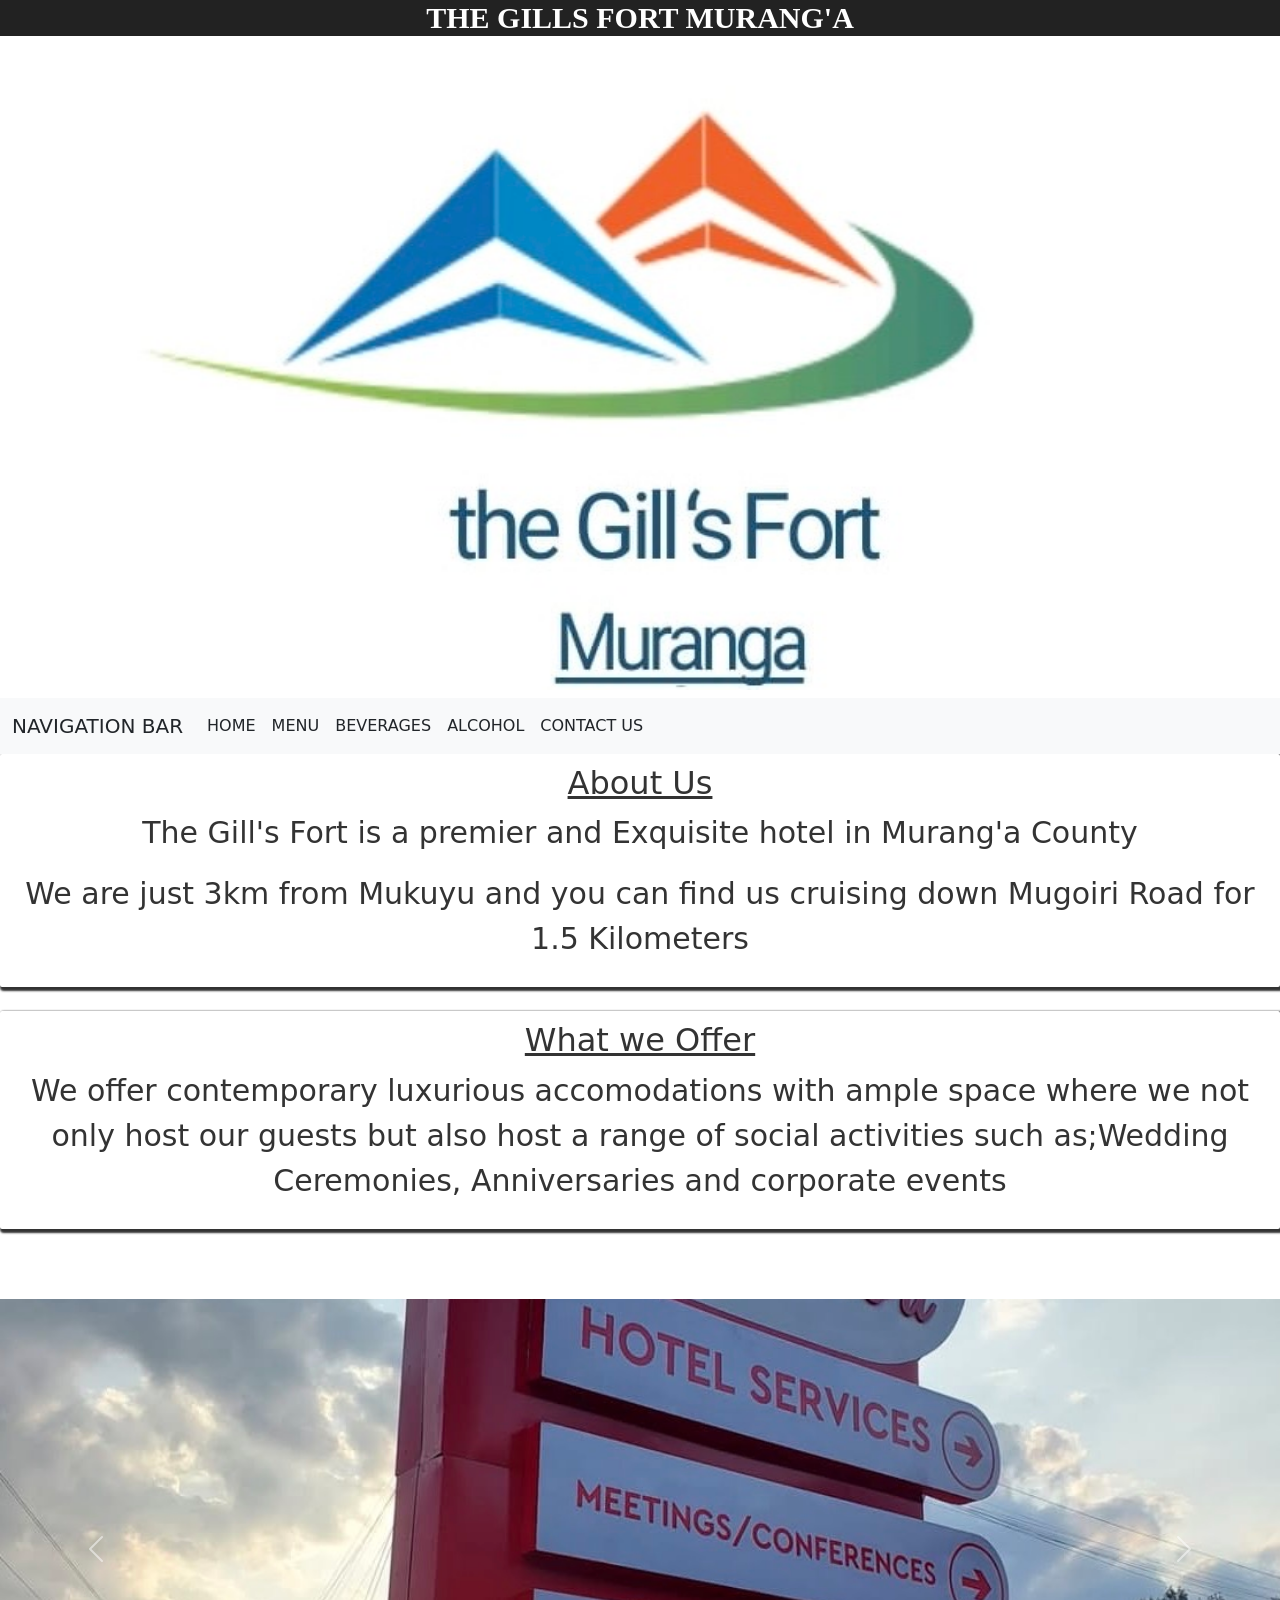
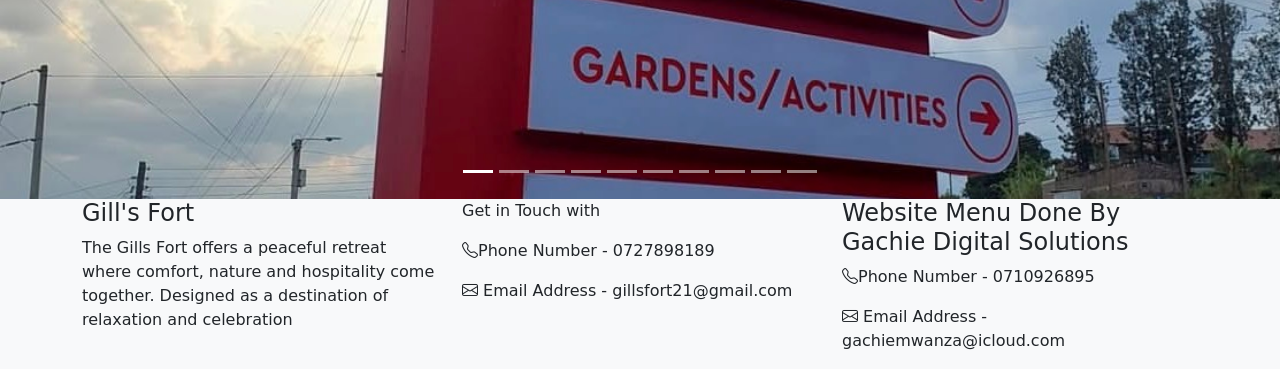
<file: index.html>
<!DOCTYPE html>
<html lang="en">
<head>
    <meta charset="UTF-8">
    <meta name="viewport" content="width=device-width, initial-scale=1.0">
    <title>THE GILLS FORT MURANG'A</title>
   <!-- css -->
    <link rel="stylesheet" href="style.css">
    <!-- bootstrap css -->
     <link rel="stylesheet" href="The CSS;JS Bootstrap/css/bootstrap.min.css">
    <!-- bootstrap Icons -->
     <link rel="stylesheet" href="https://cdn.jsdelivr.net/npm/bootstrap-icons@1.13.1/font/bootstrap-icons.min.css">
     <h1 class="Head1">THE GILLS FORT MURANG'A
      <img src="static/images/206B057E-2C45-46EB-94B4-165AD79D907F.jpeg" width="100%" alt="">
     </h1>
    </head>

<body id="body">
<!-- A responsive Nav Bar     -->
 <nav class="navbar navbar-expand-lg bg-light">
  <div class="container-fluid">
    <a class="navbar-brand text-dark" href="#">NAVIGATION BAR</a>
    <button class="navbar-toggler" type="button" data-bs-toggle="collapse" data-bs-target="#navbarNavAltMarkup" aria-controls="navbarNavAltMarkup" aria-expanded="false" aria-label="Toggle navigation">
      <span class="navbar-toggler-icon"></span>
    </button>
    <div class="collapse navbar-collapse" id="navbarNavAltMarkup">
      <div class="navbar-nav">
        <a class="nav-link active text-dark" aria-current="page" href="index.html">HOME</a>
        <a class="nav-link text-dark" href="Menu.html">MENU</a>
        <a class="nav-link text-dark" href="Beverage.html">BEVERAGES</a>
        <a class="nav-link text-dark" href="Alcohol.html">ALCOHOL</a>
        <a class="nav-link text-dark" href="Contact.html">CONTACT US</a>
      </div>
    </div>
  </div>
</nav>
<main>
    <section id="HOME PAGE">
    <div id="Intro">
        <h2>About Us</h2>
    <p>The Gill's Fort is a premier and Exquisite hotel in Murang'a County </p>
    <p>We are just 3km from Mukuyu and you can find us cruising down Mugoiri Road for 1.5 Kilometers</p>
    </div> <br>
    <div id="Intro">
        <h2>What we Offer</h2>
        <p>We offer contemporary luxurious accomodations with ample space where we not only host our guests but also host a range of social activities such as;Wedding Ceremonies, Anniversaries and corporate events</p>
    </div>
    <br>
    <div>
        <h2 id="H2">Below are some of our Facilities</h2>
    </div>
      <!-- Carousel -->
    <div id="carouselExample" class="carousel slide" data-bs-ride="carousel">

    <!-- Indicators -->
    <div class="carousel-indicators">
        <button type="button" data-bs-target="#carouselExample" data-bs-slide-to="0" class="active"></button>
        <button type="button" data-bs-target="#carouselExample" data-bs-slide-to="1"></button>
        <button type="button" data-bs-target="#carouselExample" data-bs-slide-to="2"></button>
        <button type="button" data-bs-target="#carouselExample" data-bs-slide-to="3"></button>
        <button type="button" data-bs-target="#carouselExample" data-bs-slide-to="4"></button>
        <button type="button" data-bs-target="#carouselExample" data-bs-slide-to="5"></button>
        <button type="button" data-bs-target="#carouselExample" data-bs-slide-to="6"></button>
        <button type="button" data-bs-target="#carouselExample" data-bs-slide-to="7"></button>
        <button type="button" data-bs-target="#carouselExample" data-bs-slide-to="8"></button>
        <button type="button" data-bs-target="#carouselExample" data-bs-slide-to="9"></button>
    </div>

    <!-- Images -->
    <div class="carousel-inner">

        <div class="carousel-item active">
            <img src="static/images/IMG_5040.jpeg" class="d-block w-100">
        </div>

        <div class="carousel-item">
            <img src="static/images/IMG_5039.jpeg" class="d-block w-100">
        </div>

        <div class="carousel-item">
            <img src="static/images/GillsfortBoardroom.jpg" class="d-block w-100">
        </div>

        <div class="carousel-item">
            <img src="static/images/GillsfortPool.jpg" class="d-block w-100">
        </div>

        <div class="carousel-item">
            <img src="static/images/IMG_5041.jpeg" class="d-block w-100">
        </div>

        <div class="carousel-item">
            <img src="static/images/IMG_5042.jpeg" class="d-block w-100">
        </div>

        <div class="carousel-item">
            <img src="static/images/GillsfortpoolNight.jpg" class="d-block w-100">
        </div>

        <div class="carousel-item">
            <img src="static/images/IMG_5043.jpeg" class="d-block w-100">
        </div>

        <div class="carousel-item">
            <img src="static/images/IMG_5044.jpeg" class="d-block w-100">
        </div>

        <div class="carousel-item">
            <img src="static/images/IMG_5045.jpeg" class="d-block w-100">
        </div>

    </div>

    <!-- Controls -->
    <button class="carousel-control-prev" type="button" data-bs-target="#carouselExample" data-bs-slide="prev">
        <span class="carousel-control-prev-icon"></span>
    </button>

    <button class="carousel-control-next" type="button" data-bs-target="#carouselExample" data-bs-slide="next">
        <span class="carousel-control-next-icon"></span>
    </button>

</div>
</section>
</main>
<footer class="bg-light">
    <div class="container">
        <div class="row">
            <!-- column 1 -->
             <div class="col-md-4">
                <h4>Gill's Fort</h4>
                <p>The Gills Fort offers a peaceful retreat where comfort, nature and hospitality come together. Designed as a destination of relaxation and celebration</p>
             </div>
        <!-- column 2 -->
         <div class="col-md-4">
                <p>Get in Touch with</p>
                <p><i class="bi bi-telephone"></i>Phone Number - 0727898189</p>
                <p><i class="bi bi-envelope"></i> Email Address - gillsfort21@gmail.com</p>

        </div>
        <!-- column 3 -->
         <div  class="col-md-4">
        <h4>Website Menu Done By Gachie Digital Solutions</h4>
         <p><i class="bi bi-telephone"></i>Phone Number - 0710926895</p>
        <p><i class="bi bi-envelope"></i> Email Address - gachiemwanza@icloud.com</p>
            
         </div>
    </div>
</footer>


    <script src="The CSS;JS Bootstrap/js/bootstrap.min.js"></script>
    
</body>
</html>
</file>
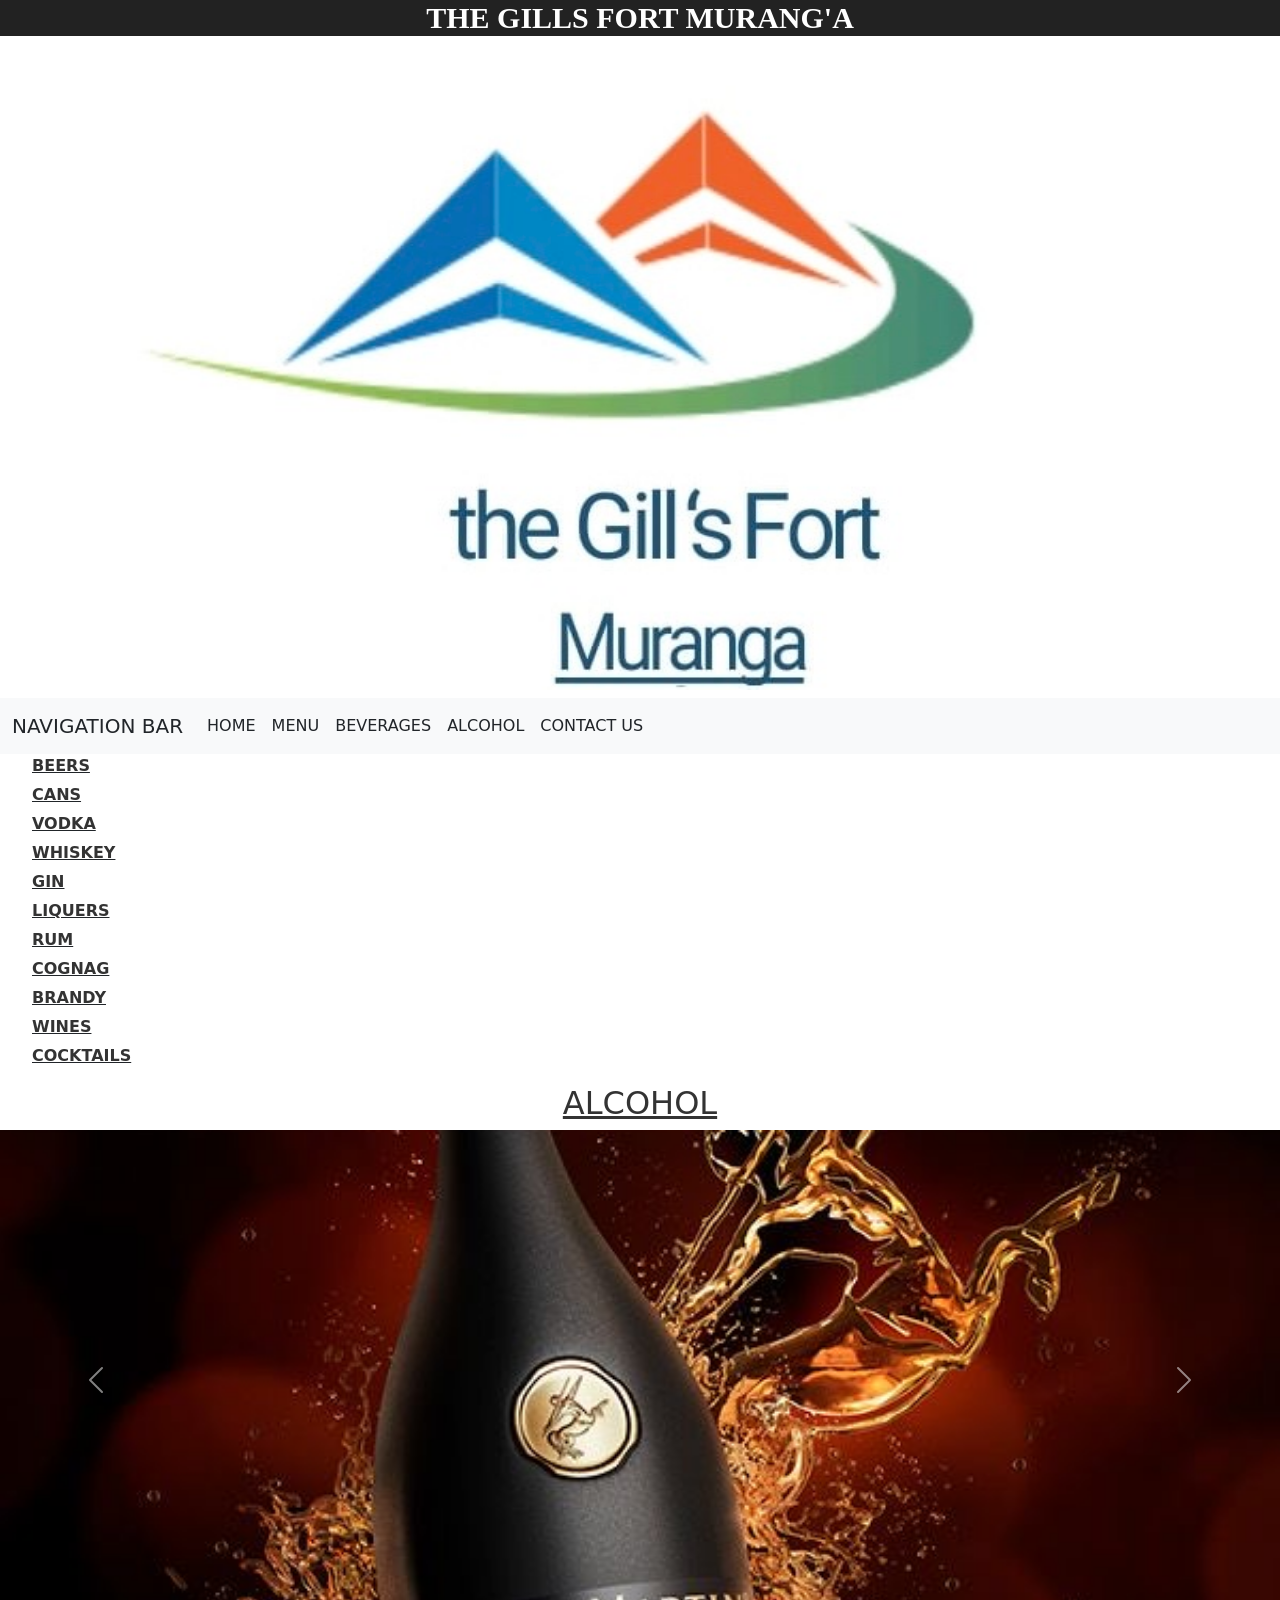
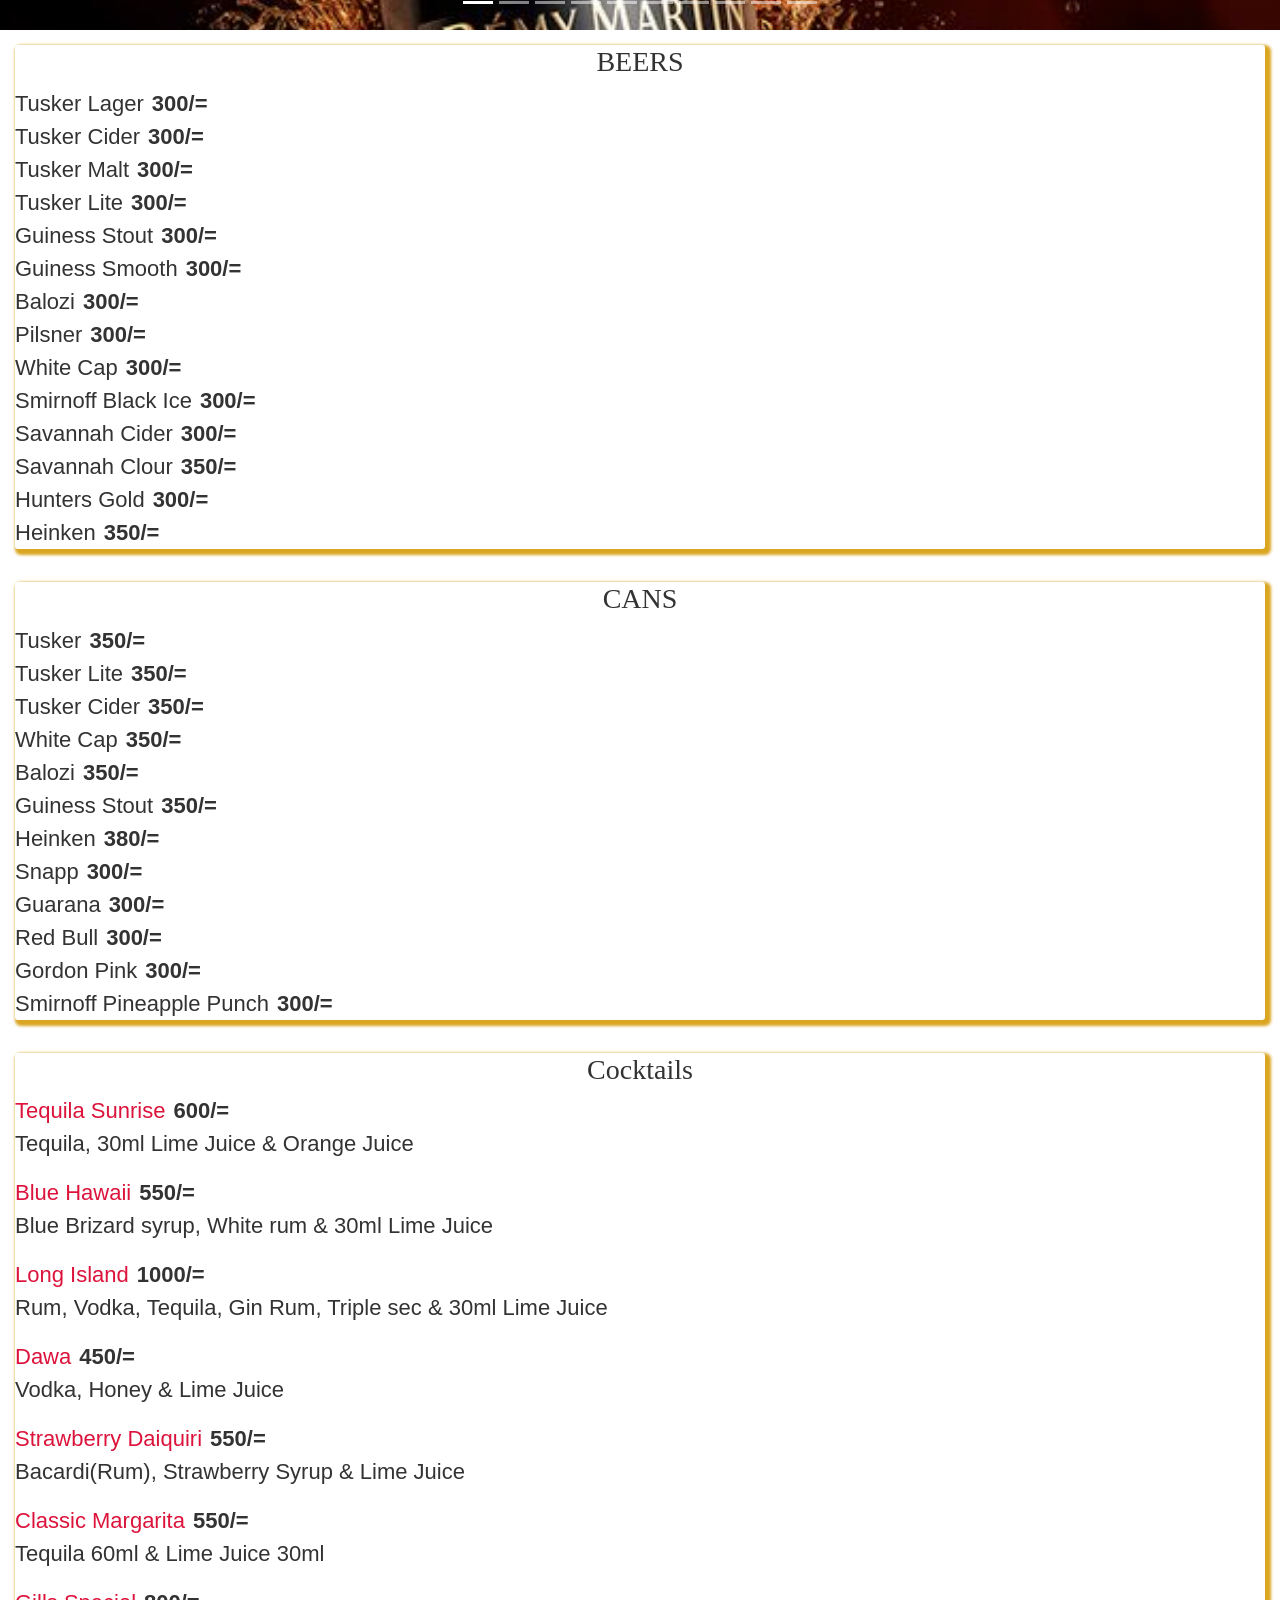
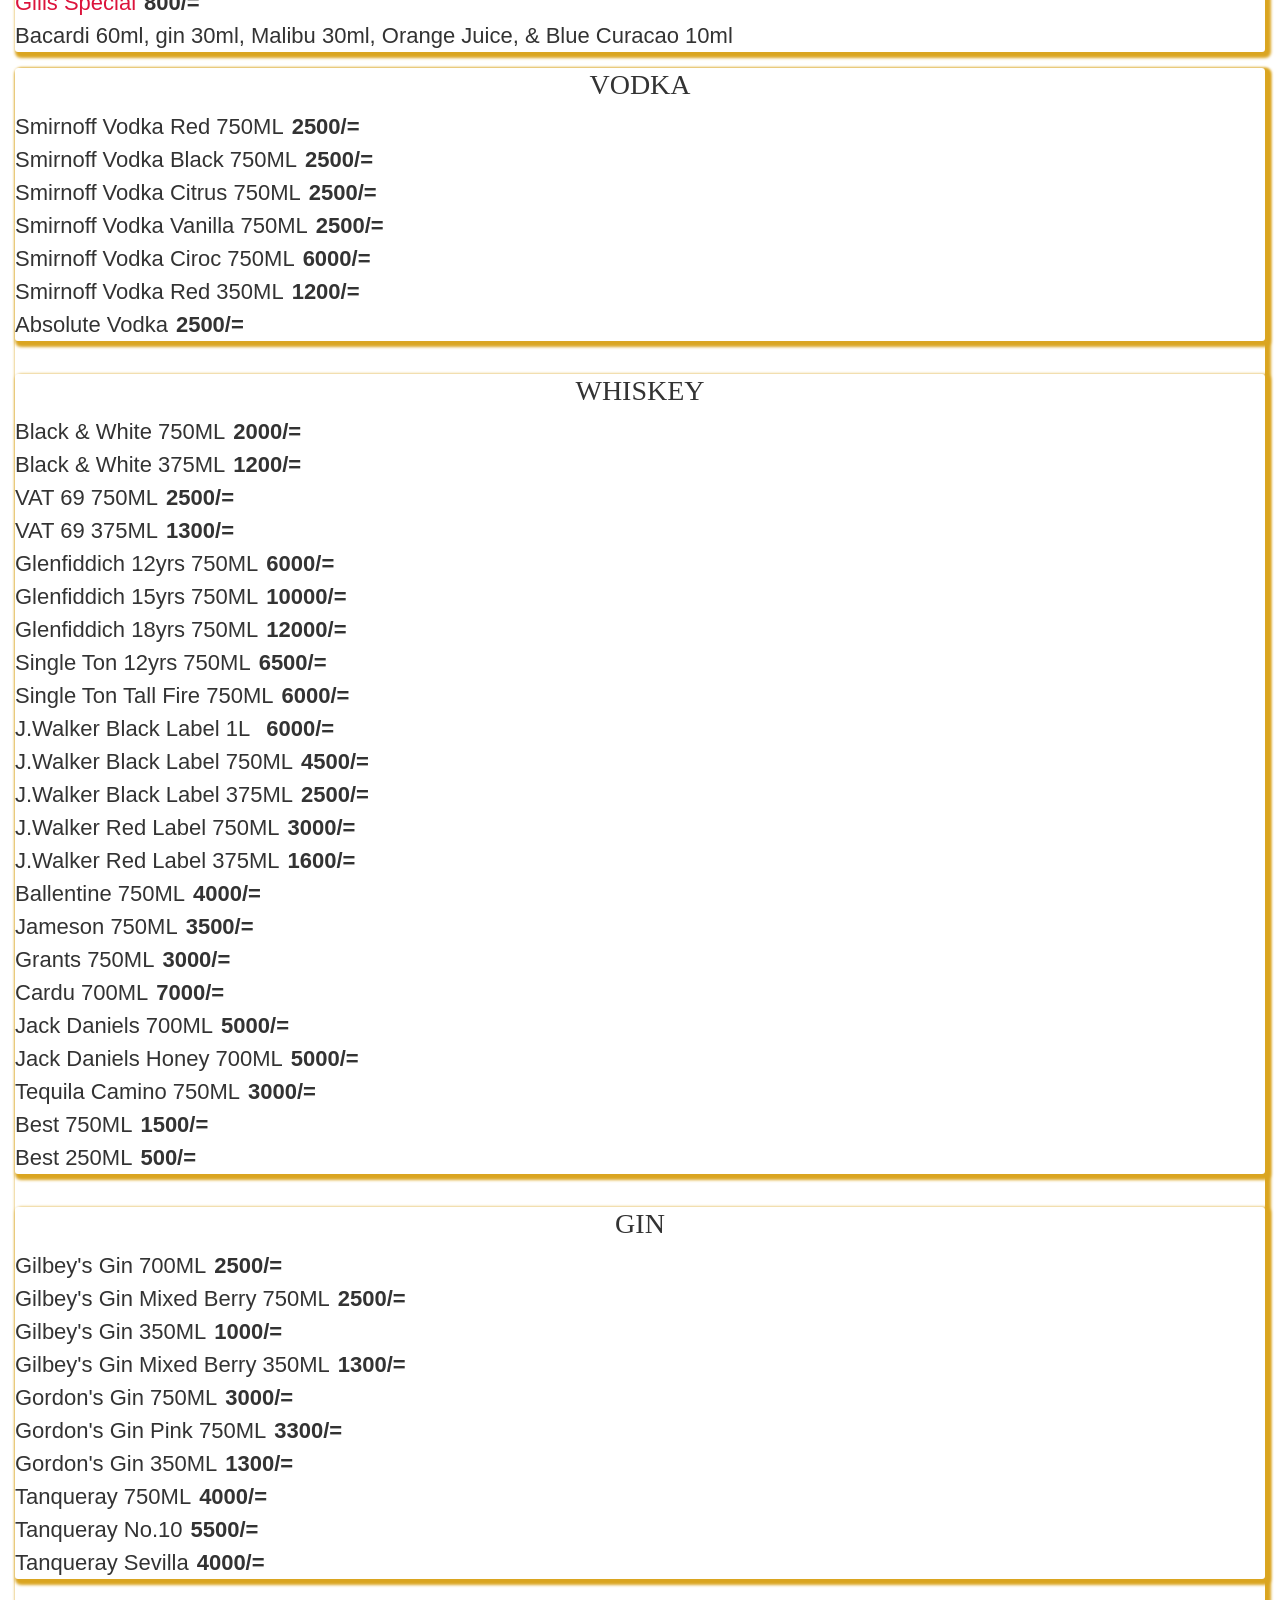
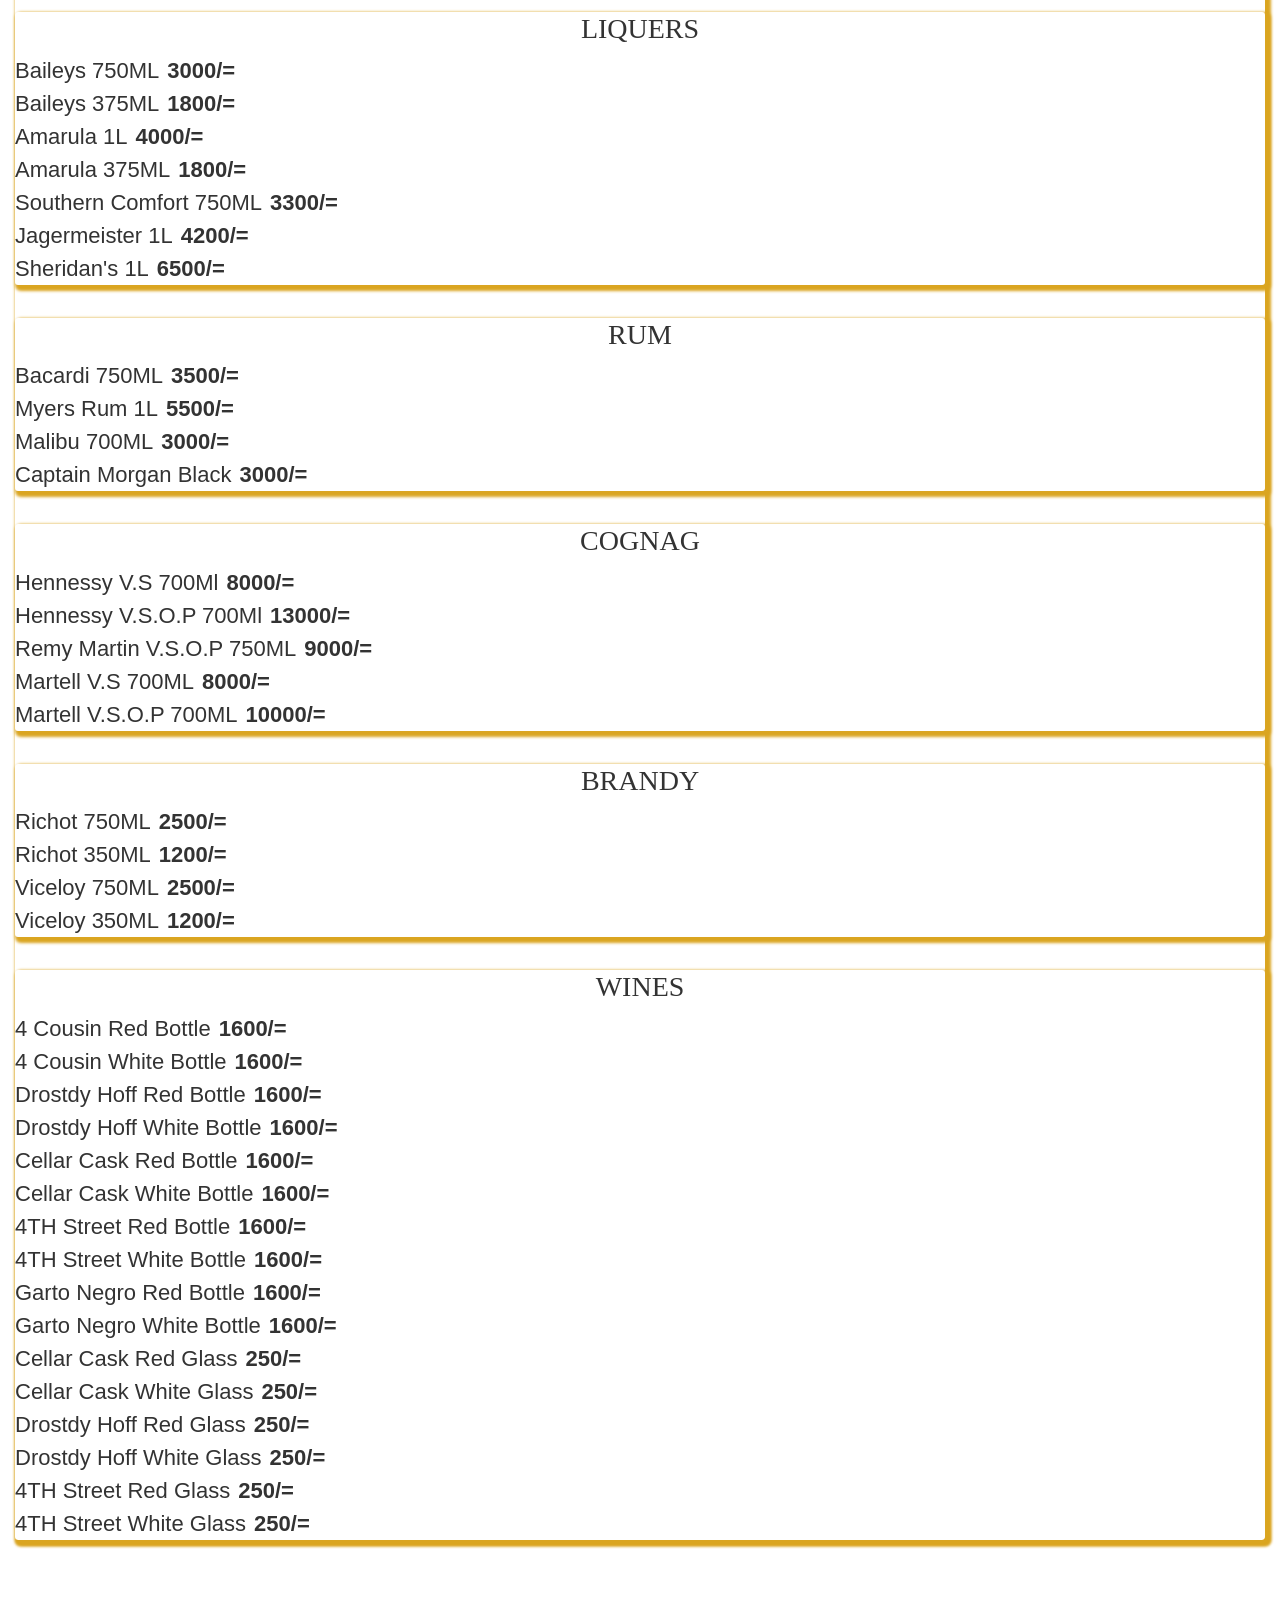
<file: Alcohol.html>
<!DOCTYPE html>
<html lang="en">
<head>
    <meta charset="UTF-8">
    <meta name="viewport" content="width=device-width, initial-scale=1.0">
    <title>THE GILL'S FORT MURANG'A</title>
    <!-- css -->
    <link rel="stylesheet" href="style.css">
    <!-- bootstrap css -->
     <link rel="stylesheet" href="The CSS;JS Bootstrap/css/bootstrap.min.css">
     <!-- bootstrap Icons -->
     <link rel="stylesheet" href="https://cdn.jsdelivr.net/npm/bootstrap-icons@1.13.1/font/bootstrap-icons.min.css">
     <h1 class="Head1">THE GILLS FORT MURANG'A
      <img src="static/images/206B057E-2C45-46EB-94B4-165AD79D907F.jpeg" width="100%" alt="">
     </h1>
</head>
<body id="body">
 <!-- A responsive Nav Bar     -->
 <nav class="navbar navbar-expand-lg bg-light">
  <div class="container-fluid">
    <a class="navbar-brand text-dark" href="#">NAVIGATION BAR</a>
    <button class="navbar-toggler" type="button" data-bs-toggle="collapse" data-bs-target="#navbarNavAltMarkup" aria-controls="navbarNavAltMarkup" aria-expanded="false" aria-label="Toggle navigation">
      <span class="navbar-toggler-icon"></span>
    </button>
    <div class="collapse navbar-collapse" id="navbarNavAltMarkup">
      <div class="navbar-nav">
        <a class="nav-link active text-dark" aria-current="page" href="index.html">HOME</a>
        <a class="nav-link text-dark" href="Menu.html">MENU</a>
        <a class="nav-link text-dark" href="Beverage.html">BEVERAGES</a>
        <a class="nav-link text-dark" href="Alcohol.html">ALCOHOL</a>
        <a class="nav-link text-dark" href="Contact.html">CONTACT US</a>
      </div>
    </div>
  </div>
</nav>
<nav>
          <ol class="Key">
            <li><a href="#BEERS">BEERS</li>
            <li><a href="#CANS">CANS</li>
            <li><a href="#VODKA">VODKA</li>
            <li><a href="#WHISKEY">WHISKEY</li>
            <li><a href="#GIN">GIN</li> 
            <li><a href="#LIQUERS">LIQUERS</li>
            <li><a href="#RUM">RUM</li>   
            <li><a href="#COGNAG">COGNAG</li>
            <li><a href="#BRANDY">BRANDY</li>
            <li><a href="#WINES">WINES</li>   
             <li><a href="#COCKTAIL">COCKTAILS</li> 
          </ol>
        </nav>
<main>
    <h2 id="Bev">ALCOHOL</h2>

          <!-- Carousel -->
    <div id="carouselExample" class="carousel slide" data-bs-ride="carousel">

    <!-- Indicators -->
    <div class="carousel-indicators">
        <button type="button" data-bs-target="#carouselExample" data-bs-slide-to="0" class="active"></button>
        <button type="button" data-bs-target="#carouselExample" data-bs-slide-to="1"></button>
        <button type="button" data-bs-target="#carouselExample" data-bs-slide-to="2"></button>
        <button type="button" data-bs-target="#carouselExample" data-bs-slide-to="3"></button>
        <button type="button" data-bs-target="#carouselExample" data-bs-slide-to="4"></button>
        <button type="button" data-bs-target="#carouselExample" data-bs-slide-to="5"></button>
        <button type="button" data-bs-target="#carouselExample" data-bs-slide-to="6"></button>
        <button type="button" data-bs-target="#carouselExample" data-bs-slide-to="7"></button>
        <button type="button" data-bs-target="#carouselExample" data-bs-slide-to="8"></button>
        <button type="button" data-bs-target="#carouselExample" data-bs-slide-to="9"></button>
    </div>

    <!-- Images -->
    <div class="carousel-inner">

        <div class="carousel-item active">
            <img src="static/images/IMG_5056.jpeg" class="d-block w-100">
        </div>

        <div class="carousel-item">
            <img src="static/images/IMG_5057.jpeg" class="d-block w-100">
        </div>

        <div class="carousel-item">
            <img src="static/images/IMG_5058.jpeg" class="d-block w-100">
        </div>

        <div class="carousel-item">
            <img src="static/images/IMG_5059.jpeg" class="d-block w-100">
        </div>

        <div class="carousel-item">
            <img src="static/images/IMG_5060.jpeg" class="d-block w-100">
        </div>

        <div class="carousel-item">
            <img src="static/images/IMG_5061.jpeg" class="d-block w-100">
        </div>

        <div class="carousel-item">
            <img src="static/images/IMG_5062.jpeg" class="d-block w-100">
        </div>

        <div class="carousel-item">
            <img src="static/images/IMG_5063.jpeg" class="d-block w-100">
        </div>

        <div class="carousel-item">
            <img src="static/images/IMG_5064.jpeg" class="d-block w-100">
        </div>

        <div class="carousel-item">
            <img src="static/images/IMG_5065.jpeg" class="d-block w-100">
        </div>

    </div>

    <!-- Controls -->
    <button class="carousel-control-prev" type="button" data-bs-target="#carouselExample" data-bs-slide="prev">
        <span class="carousel-control-prev-icon"></span>
    </button>

    <button class="carousel-control-next" type="button" data-bs-target="#carouselExample" data-bs-slide="next">
        <span class="carousel-control-next-icon"></span>
    </button>

</div>
       <section class="menu">
        <div class="menu-container">
            <div class="menu-column">
                <div class="Box">
                  <Section id="BEERS">
                <h3 id="bev">BEERS</h3>
                   <div class="menu-item">
                   <span>Tusker Lager</span>
                   <span>300/=</span>
                   </div>
                   <div class="menu-item">
                   <span>Tusker Cider</span>
                   <span>300/=</span>
                   </div>
                   <div class="menu-item">
                   <span>Tusker Malt</span>
                   <span>300/=</span>
                   </div>
                   <div class="menu-item">
                   <span>Tusker Lite</span>
                   <span>300/=</span>
                   </div>
                   <div class="menu-item">
                   <span>Guiness Stout</span>
                   <span>300/=</span>
                   </div>
                   <div class="menu-item">
                   <span>Guiness Smooth</span>
                   <span>300/=</span>
                   </div>
                   <div class="menu-item">
                   <span>Balozi</span>
                   <span>300/=</span>
                   </div>
                   <div class="menu-item">
                   <span>Pilsner</span>
                   <span>300/=</span>
                   </div>
                   <div class="menu-item">
                   <span>White Cap</span>
                   <span>300/=</span>
                   </div>
                   <div class="menu-item">
                   <span>Smirnoff Black Ice</span>
                   <span>300/=</span>
                   </div>
                   <div class="menu-item">
                   <span>Savannah Cider</span>
                   <span>300/=</span>
                   </div>
                   <div class="menu-item">
                   <span>Savannah Clour</span>
                   <span>350/=</span>
                   </div>
                   <div class="menu-item">
                   <span>Hunters Gold</span>
                   <span>300/=</span>
                   </div>
                   <div class="menu-item">
                   <span>Heinken</span>
                   <span>350/=</span>
                   </div> 
                   </Section>
                   </div> <br>
              
                   
                   <div class="Box">
                    <Section id="CANS">
                 <h3 id="bev">CANS</h3>
                   <div class="menu-item">
                   <span>Tusker </span>
                   <span>350/=</span>
                   </div>
                   <div class="menu-item">
                   <span>Tusker Lite</span>
                   <span>350/=</span>
                   </div>
                   <div class="menu-item">
                   <span>Tusker Cider</span>
                   <span>350/=</span>
                   </div>
                   <div class="menu-item">
                   <span>White Cap</span>
                   <span>350/=</span>
                   </div>
                   <div class="menu-item">
                   <span>Balozi</span>
                   <span>350/=</span>
                   </div>
                   <div class="menu-item">
                   <span>Guiness Stout</span>
                   <span>350/=</span>
                   </div>
                   <div class="menu-item">
                   <span>Heinken</span>
                   <span>380/=</span>
                   </div>
                   <div class="menu-item">
                   <span>Snapp</span>
                   <span>300/=</span>
                   </div>
                   <div class="menu-item">
                   <span>Guarana</span>
                   <span>300/=</span>
                   </div>
                   <div class="menu-item">
                   <span>Red Bull</span>
                   <span>300/=</span>
                   </div>
                   <div class="menu-item">
                   <span>Gordon Pink</span>
                   <span>300/=</span>
                   </div>
                   <div class="menu-item">
                   <span>Smirnoff Pineapple Punch</span>
                   <span>300/=</span>
                   </div>
                   </Section>
                   </div><br>

                    <div class="Box">
                       <Section id="COCKTAIL"></Section>
                 <h3 id="bev">Cocktails</h3>
                 <div class="menu-item">
                   <span id="Cock">Tequila Sunrise</span>
                   <span>600/=</span> 
                 </div>
                 <p>Tequila, 30ml Lime Juice & Orange Juice</p>
                 <div class="menu-item">
                   <span id="Cock">Blue Hawaii</span>
                   <span>550/=</span> 
                 </div>
                 <p>Blue Brizard syrup, White rum & 30ml Lime Juice</p>
                 <div class="menu-item">
                   <span id="Cock">Long Island</span>
                   <span>1000/=</span> 
                 </div>
                 <p>Rum, Vodka, Tequila, Gin Rum, Triple sec & 30ml Lime Juice</p>
                 <div class="menu-item">
                   <span id="Cock">Dawa</span>
                   <span>450/=</span> 
                 </div>
                 <p>Vodka, Honey & Lime Juice</p>
                 <div class="menu-item">
                   <span id="Cock">Strawberry Daiquiri</span>
                   <span>550/=</span> 
                 </div>
                 <p>Bacardi(Rum), Strawberry Syrup & Lime Juice</p>
                 <div class="menu-item">
                   <span id="Cock">Classic Margarita</span>
                   <span>550/=</span> 
                 </div>
                 <p>Tequila 60ml & Lime Juice 30ml</p>
                 <div class="menu-item">
                   <span id="Cock">Gills Special</span>
                   <span>800/=</span> 
                 </div>
                 <p>Bacardi 60ml, gin 30ml, Malibu 30ml, Orange Juice, & Blue Curacao 10ml</p>
                 </div> 
                 <div class="Box">


                   <div class="Box">
                    <section id="VODKA">
                 <h3 id="bev">VODKA</h3>
                   <div class="menu-item">
                   <span>Smirnoff Vodka Red 750ML</span>
                   <span>2500/=</span>
                   </div>
                   <div class="menu-item">
                   <span> Smirnoff Vodka Black 750ML</span>
                   <span>2500/=</span>
                   </div>
                   <div class="menu-item">
                   <span> Smirnoff Vodka Citrus 750ML</span>
                   <span>2500/=</span>
                   </div>
                   <div class="menu-item">
                   <span> Smirnoff Vodka Vanilla 750ML</span>
                   <span>2500/=</span>
                   </div>
                   <div class="menu-item">
                   <span> Smirnoff Vodka Ciroc 750ML</span>
                   <span>6000/=</span>
                   </div>
                   <div class="menu-item">
                   <span> Smirnoff Vodka Red 350ML</span>
                   <span>1200/=</span>
                   </div>
                   <div class="menu-item">
                   <span>Absolute Vodka</span>
                   <span>2500/=</span>
                   </div>
                   </section>
                   
                   </div> <br> 
                    <div class="Box">
                      <section id="WHISKEY">
                 <h3 id="bev">WHISKEY</h3>
                   <div class="menu-item">
                   <span>Black & White 750ML</span>
                   <span>2000/=</span>
                   </div>
                   <div class="menu-item">
                   <span>Black & White 375ML</span>
                   <span>1200/=</span>
                   </div>
                   <div class="menu-item">
                   <span>VAT 69 750ML</span>
                   <span>2500/=</span>
                   </div>
                   <div class="menu-item">
                   <span>VAT 69 375ML</span>
                   <span>1300/=</span>
                   </div>
                   <div class="menu-item">
                   <span>Glenfiddich 12yrs 750ML</span>
                   <span>6000/=</span>
                   </div>
                   <div class="menu-item">
                   <span>Glenfiddich 15yrs 750ML</span>
                   <span>10000/=</span>
                   </div>
                   <div class="menu-item">
                   <span>Glenfiddich 18yrs 750ML</span>
                   <span>12000/=</span>
                   </div>
                   <div class="menu-item">
                   <span>Single Ton 12yrs 750ML</span>
                   <span>6500/=</span>
                   </div>
                   <div class="menu-item">
                   <span>Single Ton Tall Fire 750ML</span>
                   <span>6000/=</span>
                   </div>
                   <div class="menu-item">
                   <span>J.Walker Black Label 1L</span> <br>
                   <span>6000/=</span>
                   </div>
                   <div class="menu-item">
                   <span>J.Walker Black Label 750ML</span>
                   <span>4500/=</span>
                   </div>
                   <div class="menu-item">
                   <span>J.Walker Black Label 375ML</span>
                   <span>2500/=</span>
                   </div>
                   <div class="menu-item">
                   <span>J.Walker Red Label 750ML</span>
                   <span>3000/=</span>
                   </div>
                   <div class="menu-item">
                   <span>J.Walker Red Label 375ML</span>
                   <span>1600/=</span>
                   </div>
                   <div class="menu-item">
                   <span>Ballentine 750ML</span>
                   <span>4000/=</span>
                   </div>
                   <div class="menu-item">
                   <span>Jameson 750ML</span>
                   <span>3500/=</span>
                   </div>
                   <div class="menu-item">
                   <span>Grants 750ML</span>
                   <span>3000/=</span>
                   </div>
                   <div class="menu-item">
                   <span>Cardu 700ML</span>
                   <span>7000/=</span>
                   </div>
                   <div class="menu-item">
                   <span>Jack Daniels 700ML</span>
                   <span>5000/=</span>
                   </div>
                   <div class="menu-item">
                   <span>Jack Daniels Honey 700ML</span>
                   <span>5000/=</span>
                   </div>
                   <div class="menu-item">
                   <span>Tequila Camino 750ML</span>
                   <span>3000/=</span>
                   </div>
                   <div class="menu-item">
                   <span>Best 750ML</span>
                   <span>1500/=</span>
                   </div>
                   <div class="menu-item">
                   <span>Best 250ML</span>
                   <span>500/=</span>
                   </div>
                   </section>

                   </div> <br> 
                   <div class="Box">
                    <Section id="GIN">
                 <h3 id="bev">GIN</h3>
                   <div class="menu-item">
                   <span>Gilbey's Gin 700ML</span>
                   <span>2500/=</span>
                   </div>
                   <div class="menu-item">
                   <span>Gilbey's Gin Mixed Berry 750ML</span>
                   <span>2500/=</span>
                   </div>
                   <div class="menu-item">
                   <span>Gilbey's Gin 350ML</span>
                   <span>1000/=</span>
                   </div>
                   <div class="menu-item">
                   <span>Gilbey's Gin Mixed Berry 350ML</span>
                   <span>1300/=</span>
                   </div>
                   <div class="menu-item">
                   <span>Gordon's Gin 750ML</span>
                   <span>3000/=</span>
                   </div>
                   <div class="menu-item">
                   <span>Gordon's Gin Pink 750ML</span>
                   <span>3300/=</span>
                   </div>
                   <div class="menu-item">
                   <span>Gordon's Gin 350ML</span>
                   <span>1300/=</span>
                   </div>
                   <div class="menu-item">
                   <span>Tanqueray 750ML</span>
                   <span>4000/=</span>
                   </div>
                   <div class="menu-item">
                   <span>Tanqueray No.10 </span>
                   <span>5500/=</span>
                   </div>
                   <div class="menu-item">
                   <span>Tanqueray Sevilla</span>
                   <span>4000/=</span>
                   </div>
                   </Section>
                   </div> <br> 

                   <div class="Box">
                    <section id="LIQUERS">
                 <h3 id="bev">LIQUERS</h3>
                   <div class="menu-item">
                   <span>Baileys 750ML</span>
                   <span>3000/=</span>
                   </div>
                   <div class="menu-item">
                   <span>Baileys 375ML</span>
                   <span>1800/=</span>
                   </div>
                   <div class="menu-item">
                   <span>Amarula 1L</span>
                   <span>4000/=</span>
                   </div>
                   <div class="menu-item">
                   <span>Amarula 375ML</span>
                   <span>1800/=</span>
                   </div>
                   <div class="menu-item">
                   <span>Southern Comfort 750ML</span>
                   <span>3300/=</span>
                   </div>
                   <div class="menu-item">
                   <span>Jagermeister 1L</span>
                   <span>4200/=</span>
                   </div>
                   <div class="menu-item">
                   <span>Sheridan's 1L</span>
                   <span>6500/=</span>
                   </div>
                   </section>
                   </div> <br> 

                   <div class="Box">
                    <section id="RUM">
                 <h3 id="bev">RUM</h3>
                   <div class="menu-item">
                   <span>Bacardi 750ML</span>
                   <span>3500/=</span>
                   </div>
                   <div class="menu-item">
                   <span>Myers Rum 1L</span>
                   <span>5500/=</span>
                   </div>
                   <div class="menu-item">
                   <span>Malibu 700ML</span>
                   <span>3000/=</span>
                   </div>
                   <div class="menu-item">
                   <span>Captain Morgan Black</span>
                   <span>3000/=</span>
                   </div>
                   </section>
                   </div> <br> 
                   <div class="Box">
                    <section id="COGNAG">
                 <h3 id="bev">COGNAG</h3>
                   <div class="menu-item">
                   <span>Hennessy V.S 700Ml</span>
                   <span>8000/=</span>
                   </div>
                   <div class="menu-item">
                   <span>Hennessy V.S.O.P 700Ml</span>
                   <span>13000/=</span>
                   </div>
                   <div class="menu-item">
                   <span>Remy Martin V.S.O.P 750ML</span>
                   <span>9000/=</span>
                   </div>
                   <div class="menu-item">
                   <span>Martell V.S 700ML</span>
                   <span>8000/=</span>
                   </div>
                   <div class="menu-item">
                   <span>Martell V.S.O.P 700ML</span>
                   <span>10000/=</span>
                   </div>
                   </section>
                    </div> <br> 

                   <div class="Box">
                    <Section id="BRANDY">
                 <h3 id="bev">BRANDY</h3>
                   <div class="menu-item">
                   <span>Richot 750ML</span>
                   <span>2500/=</span>
                   </div>
                   <div class="menu-item">
                   <span>Richot 350ML</span>
                   <span>1200/=</span>
                   </div>
                   <div class="menu-item">
                   <span>Viceloy 750ML</span>
                   <span>2500/=</span>
                   </div>
                   <div class="menu-item">
                   <span>Viceloy 350ML</span>
                   <span>1200/=</span>
                   </div>
                   </Section>
                   </div> <br> 

                   <div class="Box">
                    <section id="WINES">
                 <h3 id="bev">WINES</h3>
                   <div class="menu-item">
                   <span>4 Cousin Red Bottle</span>
                   <span>1600/=</span>
                   </div>
                   <div class="menu-item">
                   <span>4 Cousin White Bottle</span>
                   <span>1600/=</span>
                   </div>
                   <div class="menu-item">
                   <span>Drostdy Hoff Red Bottle</span>
                   <span>1600/=</span>
                   </div>
                   <div class="menu-item">
                   <span>Drostdy Hoff White Bottle</span>
                   <span>1600/=</span>
                   </div>
                   <div class="menu-item">
                   <span>Cellar Cask Red Bottle</span>
                   <span>1600/=</span>
                   </div>
                   <div class="menu-item">
                   <span>Cellar Cask White Bottle</span>
                   <span>1600/=</span>
                   </div>
                   <div class="menu-item">
                   <span>4TH Street Red Bottle</span>
                   <span>1600/=</span>
                   </div>
                    <div class="menu-item">
                   <span>4TH Street White Bottle</span>
                   <span>1600/=</span>
                   </div>
                    <div class="menu-item">
                   <span>Garto Negro Red Bottle</span>
                   <span>1600/=</span>
                   </div>
                   <div class="menu-item">
                   <span>Garto Negro White Bottle</span>
                   <span>1600/=</span>
                   </div>
                   <div class="menu-item">
                   <span>Cellar Cask Red Glass</span>
                   <span>250/=</span>
                   </div>
                   <div class="menu-item">
                   <span>Cellar Cask White Glass</span>
                   <span>250/=</span>
                   </div>
                   <div class="menu-item">
                   <span>Drostdy Hoff Red Glass</span>
                   <span>250/=</span>
                   </div>
                   <div class="menu-item">
                   <span>Drostdy Hoff White Glass</span>
                   <span>250/=</span>
                   </div>
                   <div class="menu-item">
                   <span>4TH Street Red Glass</span>
                   <span>250/=</span>
                   </div>
                   <div class="menu-item">
                   <span>4TH Street White Glass</span>
                   <span>250/=</span>
                   </div>
                   </section>















                </main>


        <script src="The CSS;JS Bootstrap/js/bootstrap.min.js"></script>
</body>
</html>
</file>
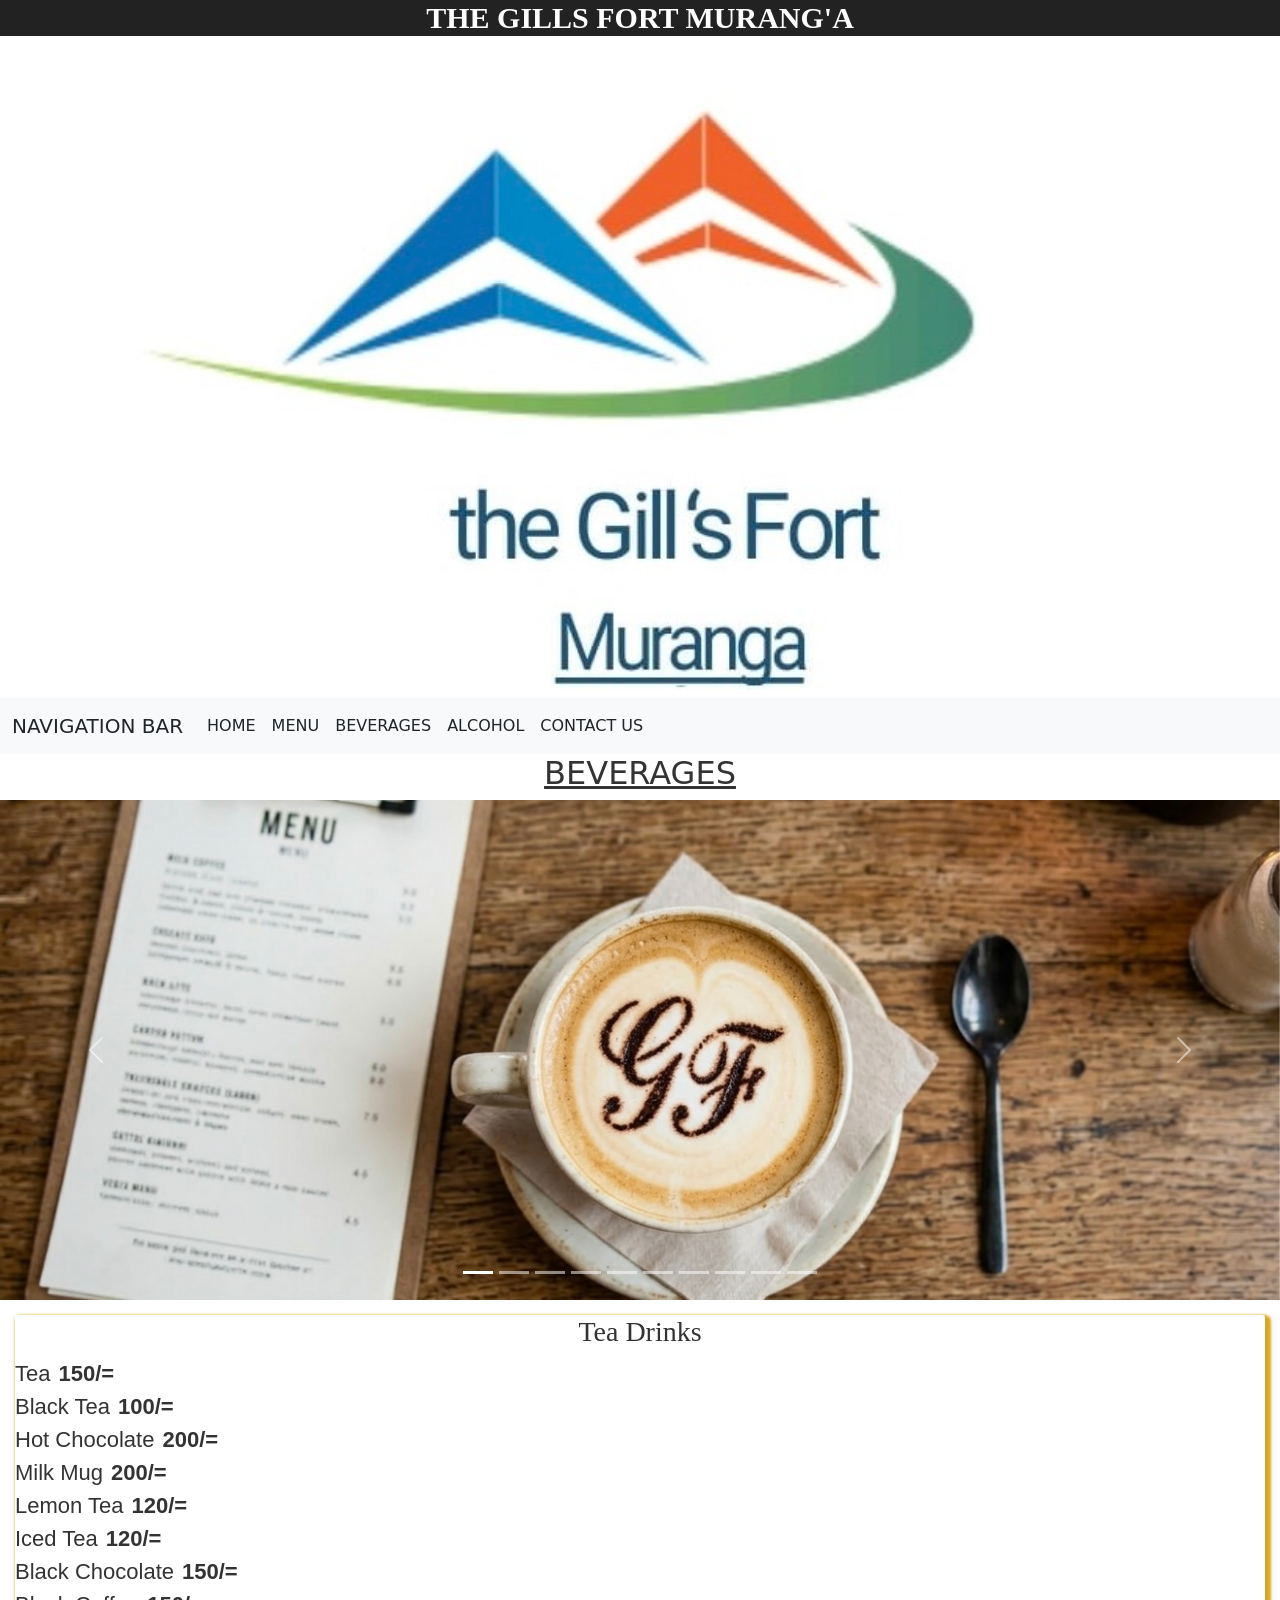
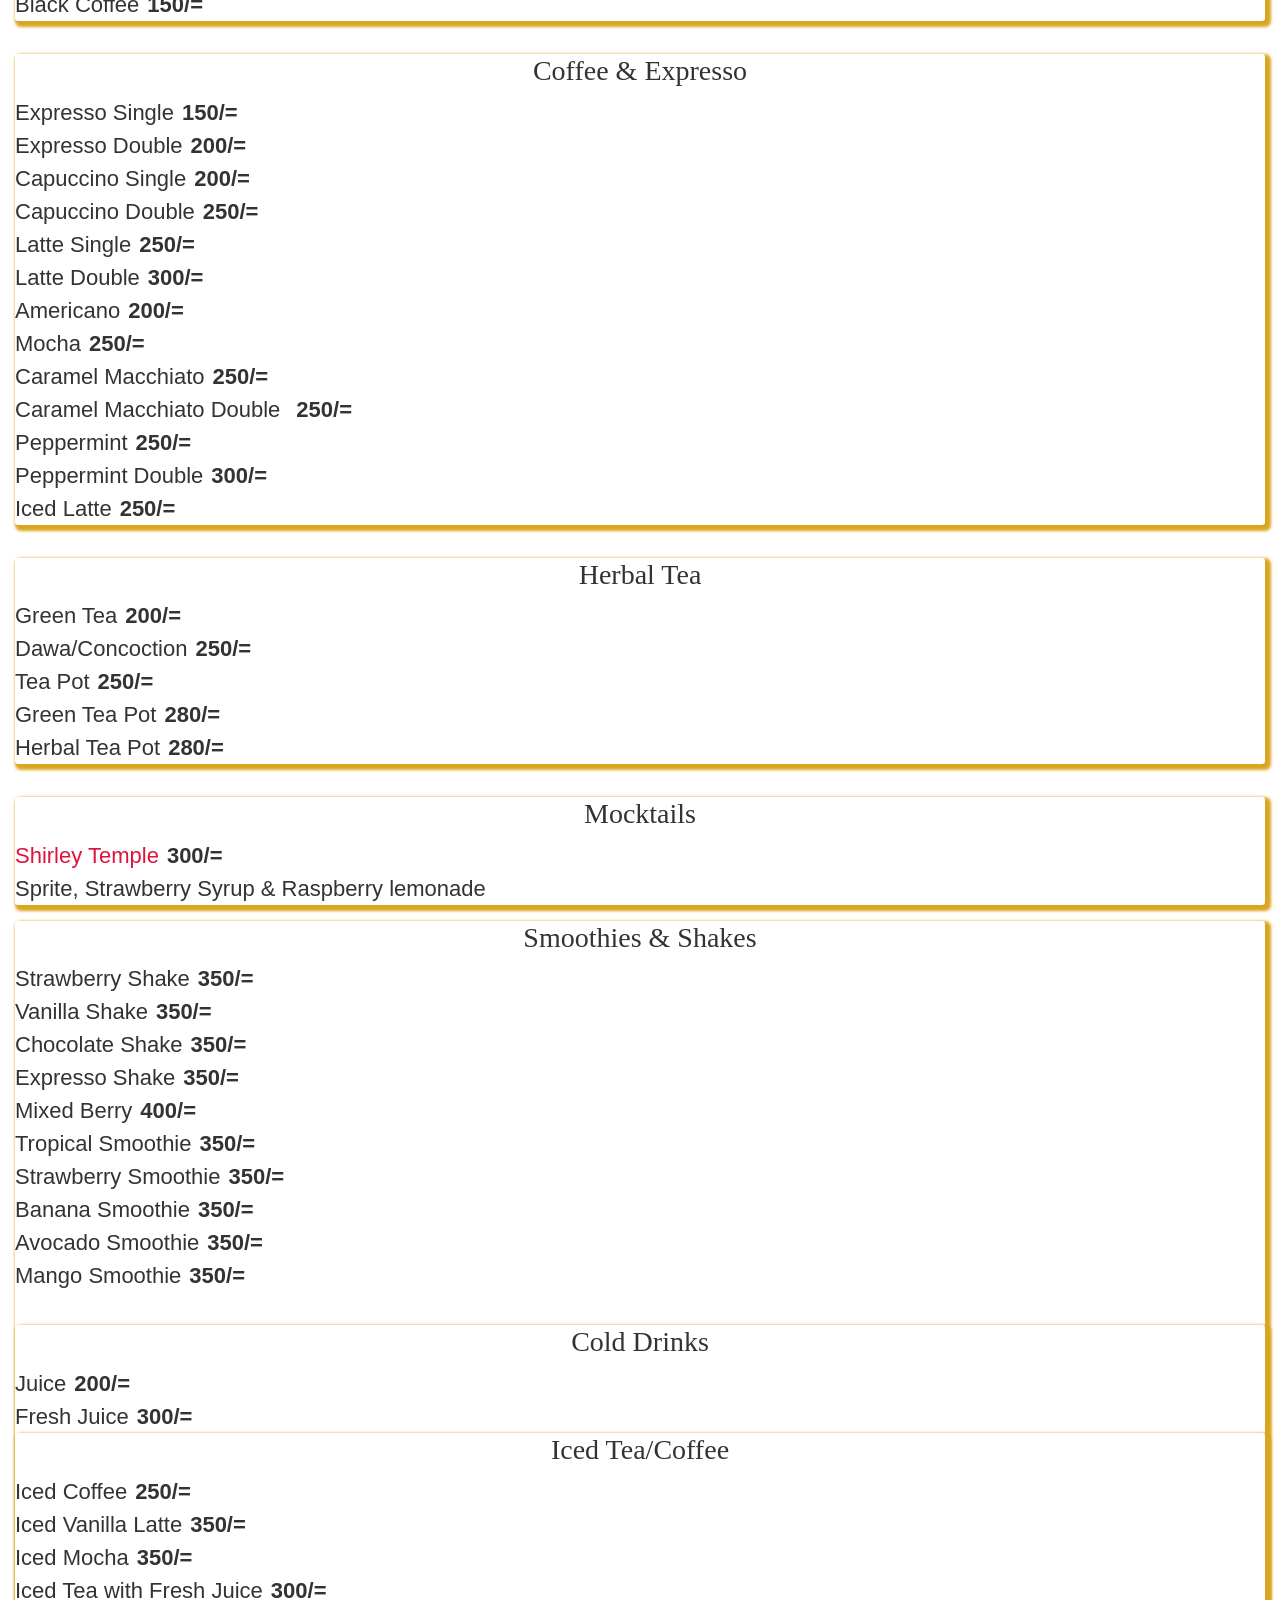
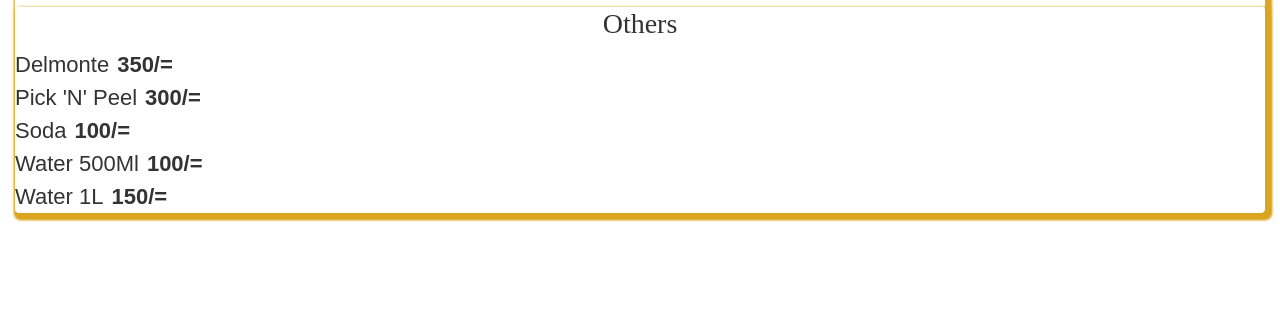
<file: Beverage.html>
<!DOCTYPE html>
<html lang="en">
<head>
    <meta charset="UTF-8">
    <meta name="viewport" content="width=device-width, initial-scale=1.0">
    <title>THE GILLS FORT MURANG'A</title>
    <!-- css -->
    <link rel="stylesheet" href="style.css">
    <!-- bootstrap css -->
     <link rel="stylesheet" href="The CSS;JS Bootstrap/css/bootstrap.min.css">
     <!-- bootstrap Icons -->
     <link rel="stylesheet" href="https://cdn.jsdelivr.net/npm/bootstrap-icons@1.13.1/font/bootstrap-icons.min.css">
     <h1 class="Head1">THE GILLS FORT MURANG'A
      <img src="static/images/206B057E-2C45-46EB-94B4-165AD79D907F.jpeg" width="100%" alt="">
     </h1>
</head>
<body id="body">
   <!-- A responsive Nav Bar     -->
 <nav class="navbar navbar-expand-lg bg-light">
  <div class="container-fluid">
    <a class="navbar-brand text-dark" href="#">NAVIGATION BAR</a>
    <button class="navbar-toggler" type="button" data-bs-toggle="collapse" data-bs-target="#navbarNavAltMarkup" aria-controls="navbarNavAltMarkup" aria-expanded="false" aria-label="Toggle navigation">
      <span class="navbar-toggler-icon"></span>
    </button>
    <div class="collapse navbar-collapse" id="navbarNavAltMarkup">
      <div class="navbar-nav">
        <a class="nav-link active text-dark" aria-current="page" href="index.html">HOME</a>
        <a class="nav-link text-dark" href="Menu.html">MENU</a>
        <a class="nav-link text-dark" href="Beverage.html">BEVERAGES</a>
        <a class="nav-link text-dark" href="Alcohol.html">ALCOHOL</a>
        <a class="nav-link text-dark" href="Contact.html">CONTACT US</a>
      </div>
    </div>
  </div>
</nav>
<main>
       <h2 id="Bev">BEVERAGES</h2>
             <!-- Carousel -->
    <div id="carouselExample" class="carousel slide" data-bs-ride="carousel">

    <!-- Indicators -->
    <div class="carousel-indicators">
        <button type="button" data-bs-target="#carouselExample" data-bs-slide-to="0" class="active"></button>
        <button type="button" data-bs-target="#carouselExample" data-bs-slide-to="1"></button>
        <button type="button" data-bs-target="#carouselExample" data-bs-slide-to="2"></button>
        <button type="button" data-bs-target="#carouselExample" data-bs-slide-to="3"></button>
        <button type="button" data-bs-target="#carouselExample" data-bs-slide-to="4"></button>
        <button type="button" data-bs-target="#carouselExample" data-bs-slide-to="5"></button>
        <button type="button" data-bs-target="#carouselExample" data-bs-slide-to="6"></button>
        <button type="button" data-bs-target="#carouselExample" data-bs-slide-to="7"></button>
        <button type="button" data-bs-target="#carouselExample" data-bs-slide-to="8"></button>
        <button type="button" data-bs-target="#carouselExample" data-bs-slide-to="9"></button>
    </div>

    <!-- Images -->
    <div class="carousel-inner">

        <div class="carousel-item active">
            <img src="static/images/IMG_5074.jpeg" class="d-block w-100">
        </div>

        <div class="carousel-item">
            <img src="static/images/IMG_5066.jpeg" class="d-block w-100">
        </div>

        <div class="carousel-item">
            <img src="static/images/IMG_5067.jpeg" class="d-block w-100">
        </div>

        <div class="carousel-item">
            <img src="static/images/IMG_5068.jpeg" class="d-block w-100">
        </div>

        <div class="carousel-item">
            <img src="static/images/IMG_5069.jpeg" class="d-block w-100">
        </div>

        <div class="carousel-item">
            <img src="static/images/IMG_5070.jpeg" class="d-block w-100">
        </div>

        <div class="carousel-item">
            <img src="static/images/IMG_5071.jpeg" class="d-block w-100">
        </div>

        <div class="carousel-item">
            <img src="static/images/IMG_5072.jpeg" class="d-block w-100">
        </div>

        <div class="carousel-item">
            <img src="static/images/IMG_5073.jpeg" class="d-block w-100">
        </div>

        <div class="carousel-item">
            <img src="static/images/IMG_5075.jpeg" class="d-block w-100">
        </div>

    </div>

    <!-- Controls -->
    <button class="carousel-control-prev" type="button" data-bs-target="#carouselExample" data-bs-slide="prev">
        <span class="carousel-control-prev-icon"></span>
    </button>

    <button class="carousel-control-next" type="button" data-bs-target="#carouselExample" data-bs-slide="next">
        <span class="carousel-control-next-icon"></span>
    </button>

</div>
       <section class="menu">
        <div class="menu-container">
            <div class="menu-column">
                <div class="Box">
                <h3 id="bev">Tea Drinks</h3>
                   <div class="menu-item">
                   <span>Tea</span>
                   <span>150/=</span>
                   </div>
                   <div class="menu-item">
                   <span>Black Tea</span>
                   <span>100/=</span>
                   </div>
                   <div class="menu-item">
                   <span>Hot Chocolate</span>
                   <span>200/=</span>
                   </div>
                   <div class="menu-item">
                   <span>Milk Mug</span>
                   <span>200/=</span>
                   </div>
                   <div class="menu-item">
                   <span>Lemon Tea</span>
                   <span>120/=</span>
                   </div>
                   <div class="menu-item">
                   <span>Iced Tea</span>
                   <span>120/=</span>
                   </div>
                   <div class="menu-item">
                   <span>Black Chocolate</span>
                   <span>150/=</span>
                   </div>
                   <div class="menu-item">
                   <span>Black Coffee</span>
                   <span>150/=</span>
                   </div>
                   </div> <br> 
                   <div class="Box">
                 <h3 id="bev">Coffee & Expresso</h3>
                   <div class="menu-item">
                   <span>Expresso Single</span>
                   <span>150/=</span>
                   </div>
                   <div class="menu-item">
                   <span>Expresso  Double</span>
                   <span>200/=</span>
                   </div>
                   <div class="menu-item">
                   <span>Capuccino Single</span>
                   <span>200/=</span>
                   </div>
                   <div class="menu-item">
                   <span>Capuccino  Double</span>
                   <span>250/=</span>
                   </div>
                   <div class="menu-item">
                   <span> Latte Single</span>
                   <span>250/=</span>
                   </div>
                   <div class="menu-item">
                   <span> Latte Double</span>
                   <span>300/=</span>
                   </div>
                   <div class="menu-item">
                   <span> Americano</span>
                   <span>200/=</span>
                   </div>
                   <div class="menu-item">
                   <span>Mocha</span>
                   <span>250/=</span>
                   </div>
                   <div class="menu-item">
                   <span>Caramel Macchiato</span>
                   <span>250/=</span>
                   </div>
                   <div class="menu-item">
                   <span>Caramel Macchiato Double</span> <br>
                   <span>250/=</span>
                   </div>
                   <div class="menu-item">
                   <span>Peppermint</span>
                   <span>250/=</span>
                   </div>
                   <div class="menu-item">
                   <span>Peppermint  Double</span>
                   <span>300/=</span>
                   </div>
                   <div class="menu-item">
                   <span>Iced Latte</span>
                   <span>250/=</span>
                   </div>
                   </div> <br> 
                   <div class="Box">
                 <h3 id="bev">Herbal Tea</h3>
                   <div class="menu-item">
                   <span>Green Tea</span>
                   <span>200/=</span>
                   </div>
                   <div class="menu-item">
                   <span>Dawa/Concoction</span>
                   <span>250/=</span>
                   </div>
                   <div class="menu-item">
                   <span>Tea Pot</span>
                   <span>250/=</span>
                   </div>
                   <div class="menu-item">
                   <span>Green Tea Pot</span>
                   <span>280/=</span>
                   </div>
                   <div class="menu-item">
                   <span>Herbal Tea Pot</span>
                   <span>280/=</span>
                   </div>
                   </div><br>
                
                   <div class="Box">
                 <h3 id="bev">Mocktails</h3>
                 <div class="menu-item">
                   <span id="Cock">Shirley Temple</span>
                   <span>300/=</span> 
                 </div>
                 <p>Sprite, Strawberry Syrup & Raspberry lemonade</p>
                 </div> 
                 

                 <div class="Box">
                 <h3 id="bev">Smoothies & Shakes</h3>
                 <div class="menu-item">
                   <span>Strawberry Shake</span>
                   <span>350/=</span> 
                 </div>
                 <div class="menu-item">
                   <span>Vanilla Shake</span>
                   <span>350/=</span> 
                 </div>
                 <div class="menu-item">
                   <span>Chocolate Shake</span>
                   <span>350/=</span> 
                 </div>
                 <div class="menu-item">
                   <span>Expresso Shake</span>
                   <span>350/=</span> 
                 </div>
                 <div class="menu-item">
                   <span>Mixed Berry</span>
                   <span>400/=</span> 
                 </div>
                 <div class="menu-item">
                   <span>Tropical Smoothie</span>
                   <span>350/=</span> 
                 </div>
                 <div class="menu-item">
                   <span>Strawberry Smoothie</span>
                   <span>350/=</span> 
                 </div>
                 <div class="menu-item">
                   <span>Banana Smoothie</span>
                   <span>350/=</span> 
                 </div>
                 <div class="menu-item">
                   <span>Avocado Smoothie</span>
                   <span>350/=</span> 
                 </div>
                 <div class="menu-item">
                   <span>Mango Smoothie</span>
                   <span>350/=</span> 
                 </div> <br>
                 <div class="Box">
                 <h3 id="bev">Cold Drinks</h3>
                 <div class="menu-item">
                   <span>Juice</span>
                   <span>200/=</span>
                 </div>
                   <div class="menu-item">
                   <span>Fresh Juice</span>
                   <span>300/=</span>
                   </div> 
                   <div class="Box">
                 <h3 id="bev">Iced Tea/Coffee</h3>
                 <div class="menu-item">
                   <span>Iced Coffee</span>
                   <span>250/=</span>
                   </div>
                   <div class="menu-item">
                   <span>Iced Vanilla Latte</span>
                   <span>350/=</span>
                   </div>
                   <div class="menu-item">
                   <span>Iced Mocha</span>
                   <span>350/=</span>
                   </div>
                   <div class="menu-item">
                   <span>Iced Tea with Fresh Juice</span>
                   <span>300/=</span>
                   </div>
                   <div class="Box">
                 <h3 id="bev">Others</h3>
                 <div class="menu-item">
                   <span>Delmonte</span>
                   <span>350/=</span>
                   </div>
                   <div class="menu-item">
                   <span>Pick 'N' Peel</span>
                   <span>300/=</span>
                   </div>
                   <div class="menu-item">
                   <span>Soda</span>
                   <span>100/=</span>
                   </div>
                   <div class="menu-item">
                   <span>Water 500Ml</span>
                   <span>100/=</span>
                   </div>
                   <div class="menu-item">
                   <span>Water 1L</span>
                   <span>150/=</span>
                   </div>

                 


                 </div>

            </div>
        </div>
        </section>
</main>









        <script src="The CSS;JS Bootstrap/js/bootstrap.min.js"></script>
</body>
</html>
</file>
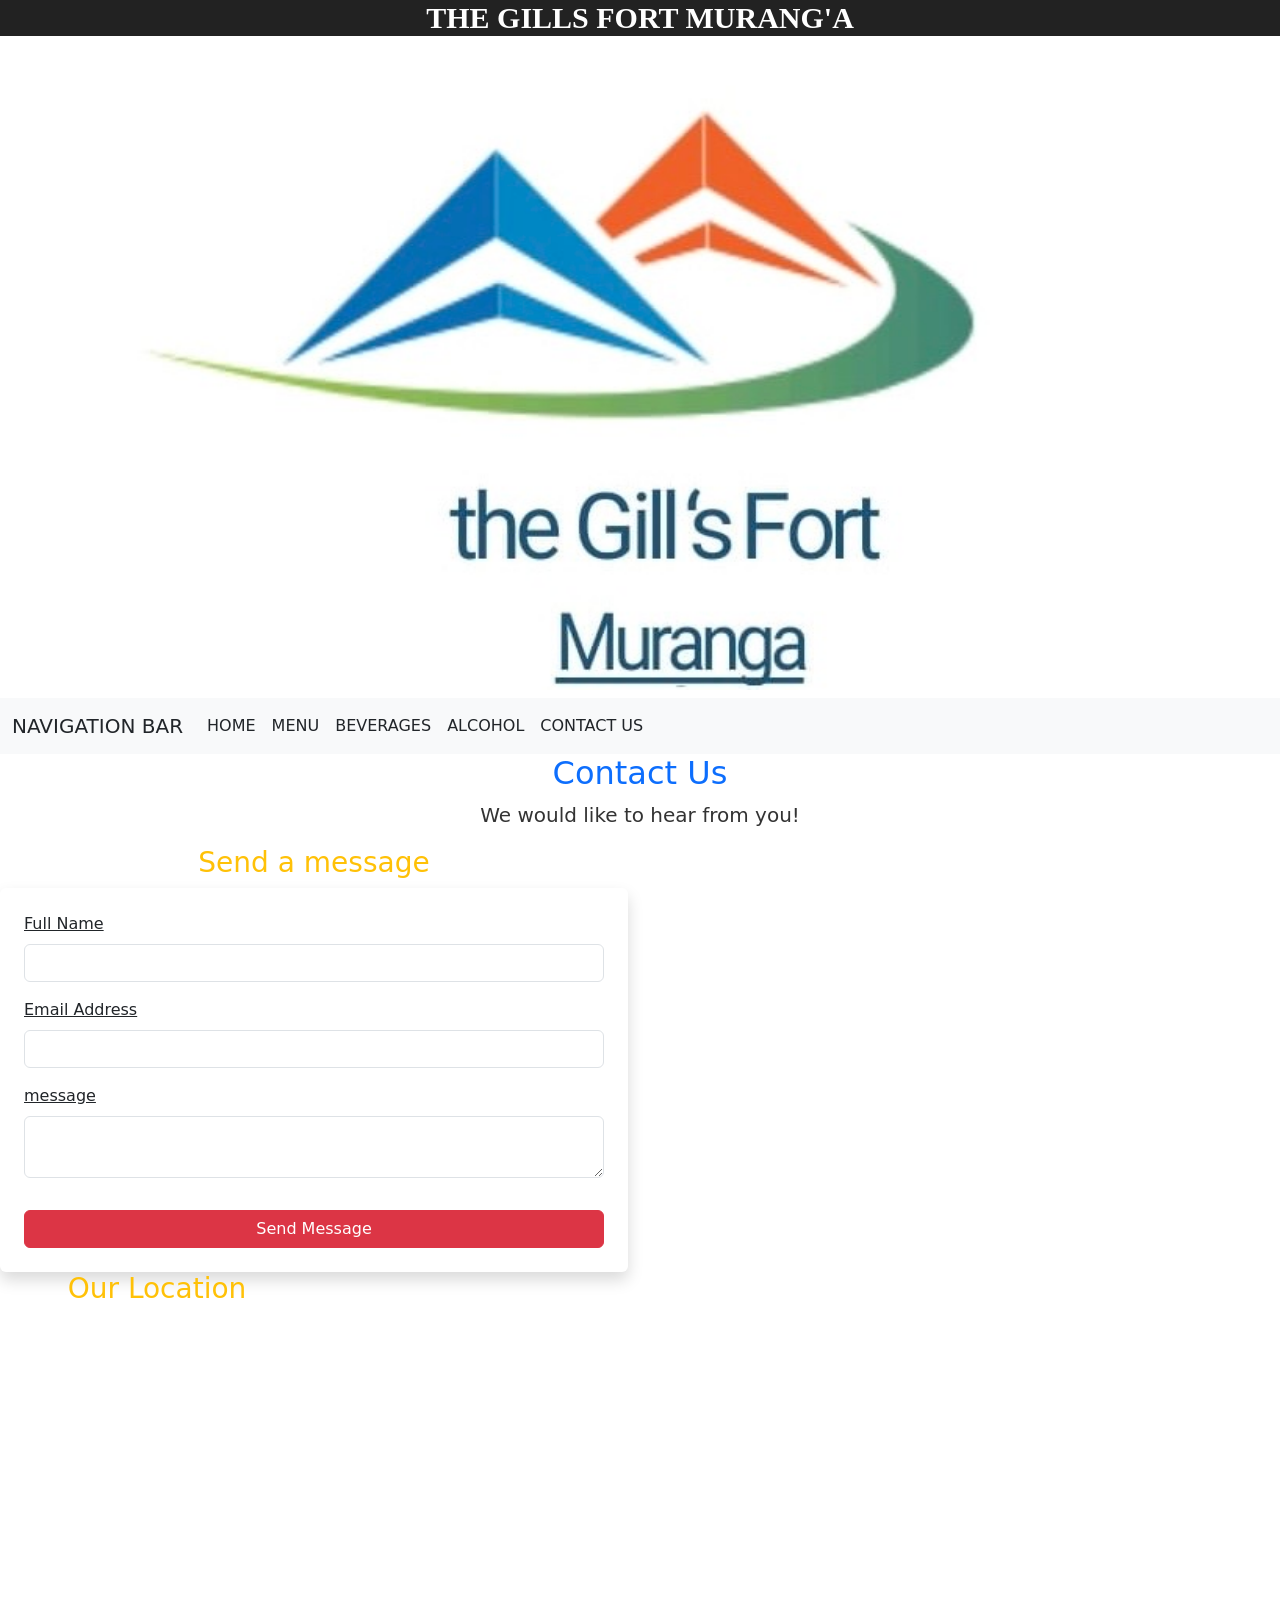
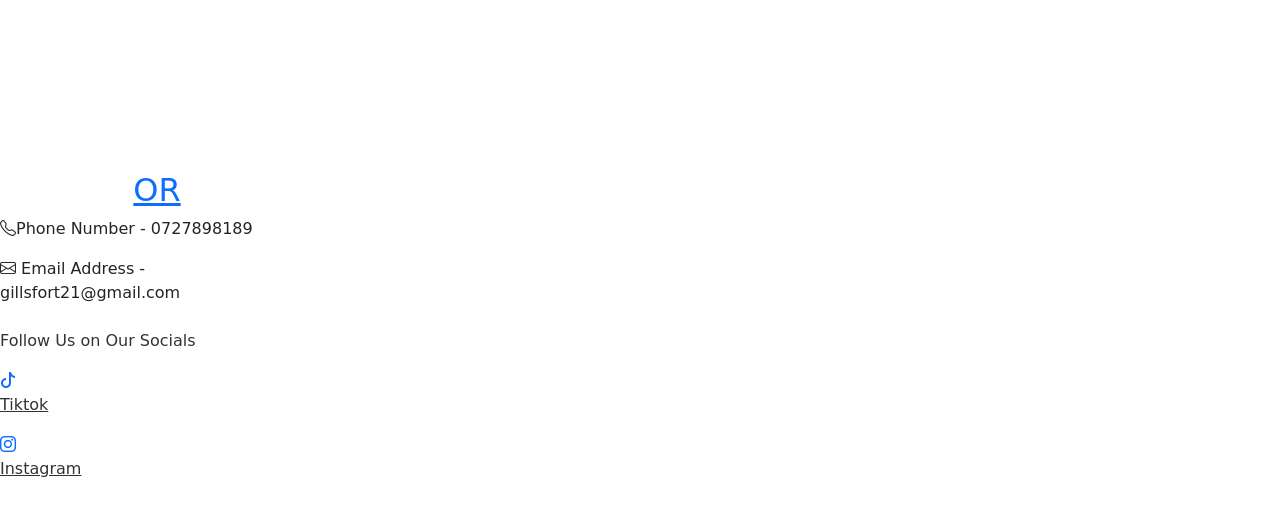
<file: Contact.html>
<!DOCTYPE html>
<html lang="en">
<head>
    <meta charset="UTF-8">
    <meta name="viewport" content="width=device-width, initial-scale=1.0">
    <title>THE GILLS FORT MURANG'A</title>
    <!-- css -->
    <link rel="stylesheet" href="style.css">
    <!-- bootstrap css -->
     <link rel="stylesheet" href="The CSS;JS Bootstrap/css/bootstrap.min.css">
     <!-- bootstrap Icons -->
     <link rel="stylesheet" href="https://cdn.jsdelivr.net/npm/bootstrap-icons@1.13.1/font/bootstrap-icons.min.css">
     
     <h1 class="Head1">THE GILLS FORT MURANG'A
      <img src="static/images/206B057E-2C45-46EB-94B4-165AD79D907F.jpeg" width="100%" alt="">
     </h1>
    </head>
<body id="body">
   <!-- A responsive Nav Bar     -->
 <nav class="navbar navbar-expand-lg bg-light">
  <div class="container-fluid">
    <a class="navbar-brand text-dark" href="#">NAVIGATION BAR</a>
    <button class="navbar-toggler" type="button" data-bs-toggle="collapse" data-bs-target="#navbarNavAltMarkup" aria-controls="navbarNavAltMarkup" aria-expanded="false" aria-label="Toggle navigation">
      <span class="navbar-toggler-icon"></span>
    </button>
    <div class="collapse navbar-collapse" id="navbarNavAltMarkup">
      <div class="navbar-nav">
        <a class="nav-link active text-dark" aria-current="page" href="index.html">HOME</a>
        <a class="nav-link text-dark" href="Menu.html">MENU</a>
        <a class="nav-link text-dark" href="Beverage.html">BEVERAGES</a>
        <a class="nav-link text-dark" href="Alcohol.html">ALCOHOL</a>
        <a class="nav-link text-dark" href="Contact.html">CONTACT US</a>
      </div>
    </div>
  </div>
</nav>
<main>
   <h2 class="text-primary text-center text-decoration-none">Contact Us</h2>
    <p class="lead text-center Con text-decoration-none">We would like to hear from you!</p>
<div>
    <div class="Container">
        <div class="row">
            <div class="col-md-6 mb-4">
                <h3 class="text-warning text-center">Send a message</h3>
                <form class="rounded shadow p-4" action="https://formsubmit.co/gillsfort21@gmail.com" method="post">
                    <div class="mb-3">
                    <label for="name" class="form-label  Con text-dark ">Full Name</label>
                    <input type="text" id="name" class="form-control">
                    </div>
                   <div class="mb-3">
                    <label for="email" class="form-label Con text-dark">Email Address</label>
                    <input type="text " id="email" class="form-control">
                    </div>
                    <div class="mb-3">
                    <label for="message" class="form-label  Con text-dark">message</label>
                    <textarea name="message" id="message" class="form-control"></textarea>
                    </div>
                    
                    <button class="btn btn-danger w-100 mt-3">Send Message</button>
                </form>
                <div class="col-md-6 mb-4">
                <h3 class="text-warning text-center">Our Location</h3>
                 <iframe src="https://www.google.com/maps/embed?pb=!1m18!1m12!1m3!1d3054.4541499621664!2d37.12371237352626!3d-0.7337720992590835!2m3!1f0!2f0!3f0!3m2!1i1024!2i768!4f13.1!3m3!1m2!1s0x1828bfd39e98acef%3A0xba89acfefdac5bc8!2sThe%20Gill&#39;s%20Fort!5e1!3m2!1sen!2ske!4v1773240791612!5m2!1sen!2ske" width="600" height="450" style="border:0;" allowfullscreen="" loading="lazy" referrerpolicy="no-referrer-when-downgrade"></iframe>

                 <h2 class="text-primary text-center">OR</h2>

                  <p><i class="bi bi-telephone"></i>Phone Number - 0727898189</p>
                <p><i class="bi bi-envelope"></i> Email Address - gillsfort21@gmail.com</p>


            </div>
            <p class=P>Follow Us on Our Socials</p>
            <a href="https://www.tiktok.com/@gillsfortresort?_r=1&_t=ZS-94b-Pdl1J2sW" target="_blank">
              <i class="bi bi-tiktok"></i>
              <p class="Con">Tiktok</p>
            </a>
            <a href="https://www.instagram.com/thegillsfortresort_?igsh=eGpkZzRtbmt4aWxh" target="_blank">
              <i class="bi bi-instagram "></i>
              <p class="Con">Instagram</p>
            </a>
            
            </div>
</main>










        <script src="The CSS;JS Bootstrap/js/bootstrap.min.js"></script>
</body>
</html>
</file>
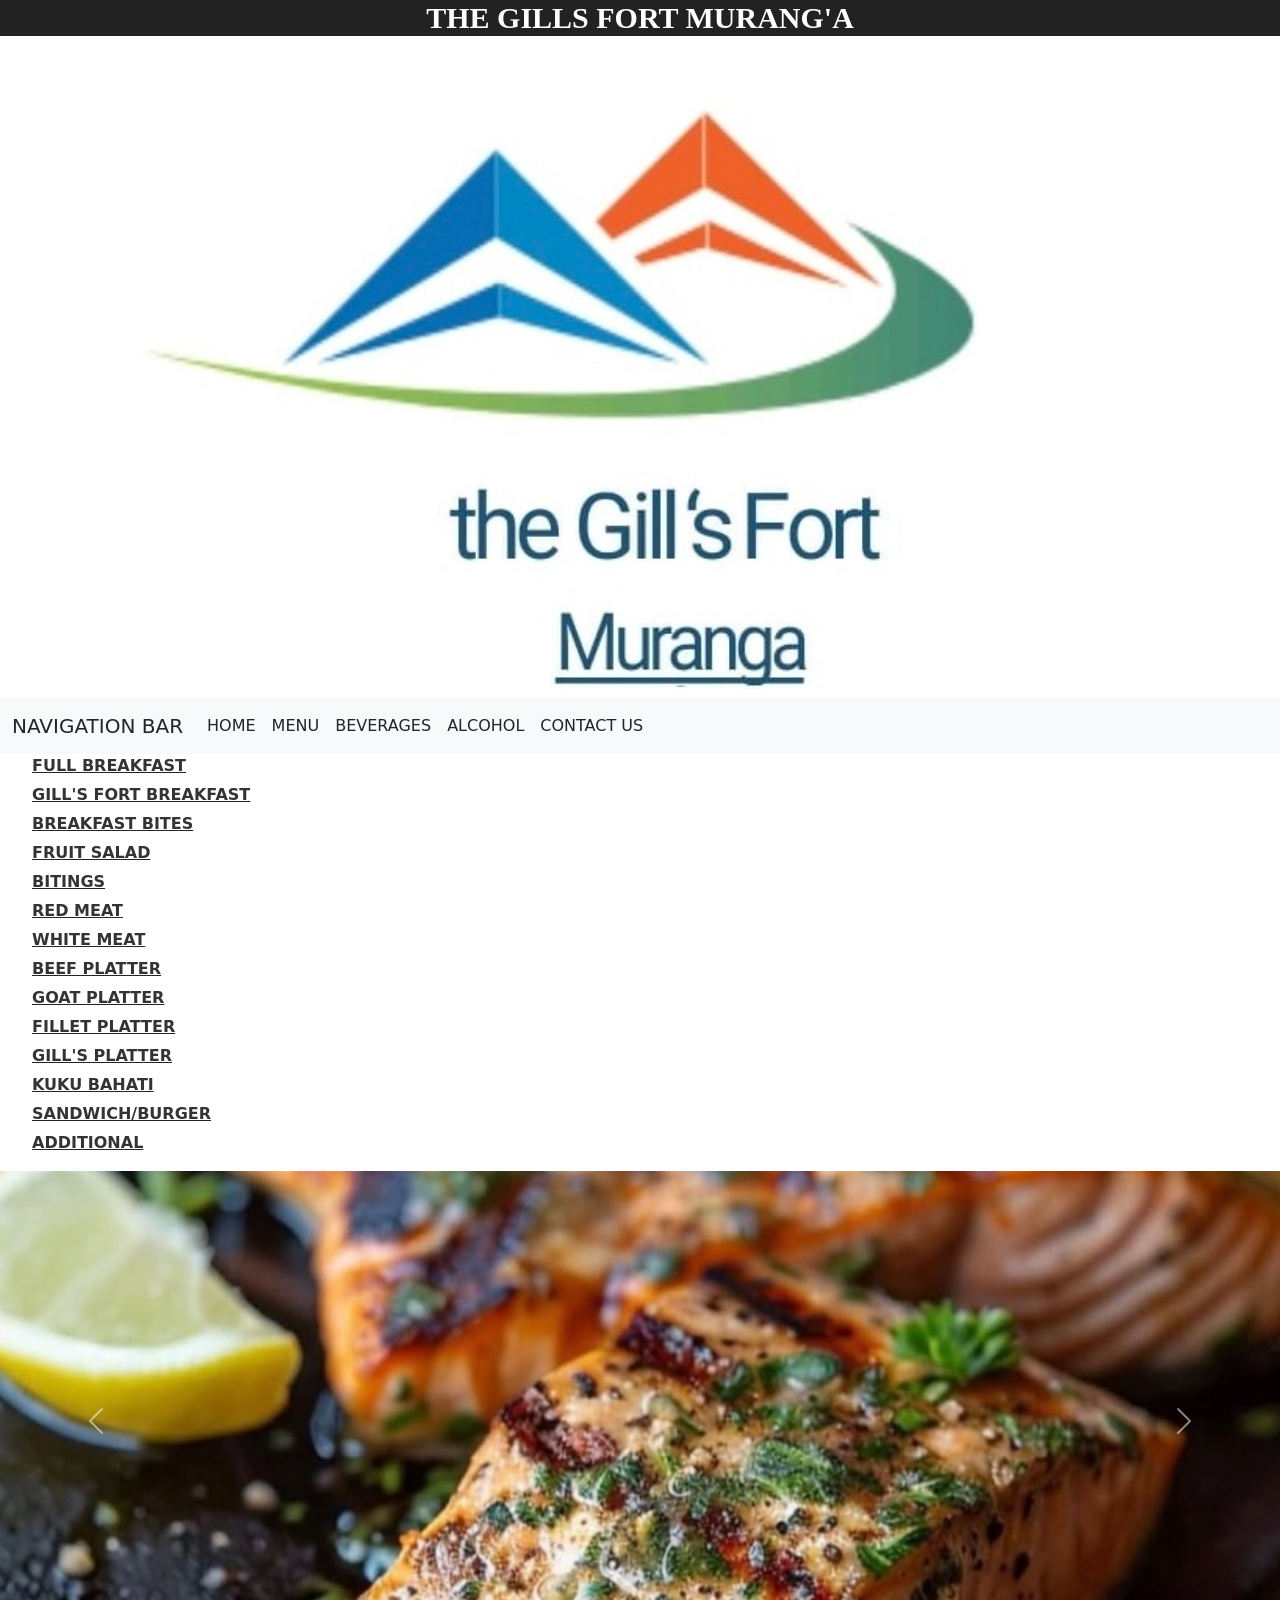
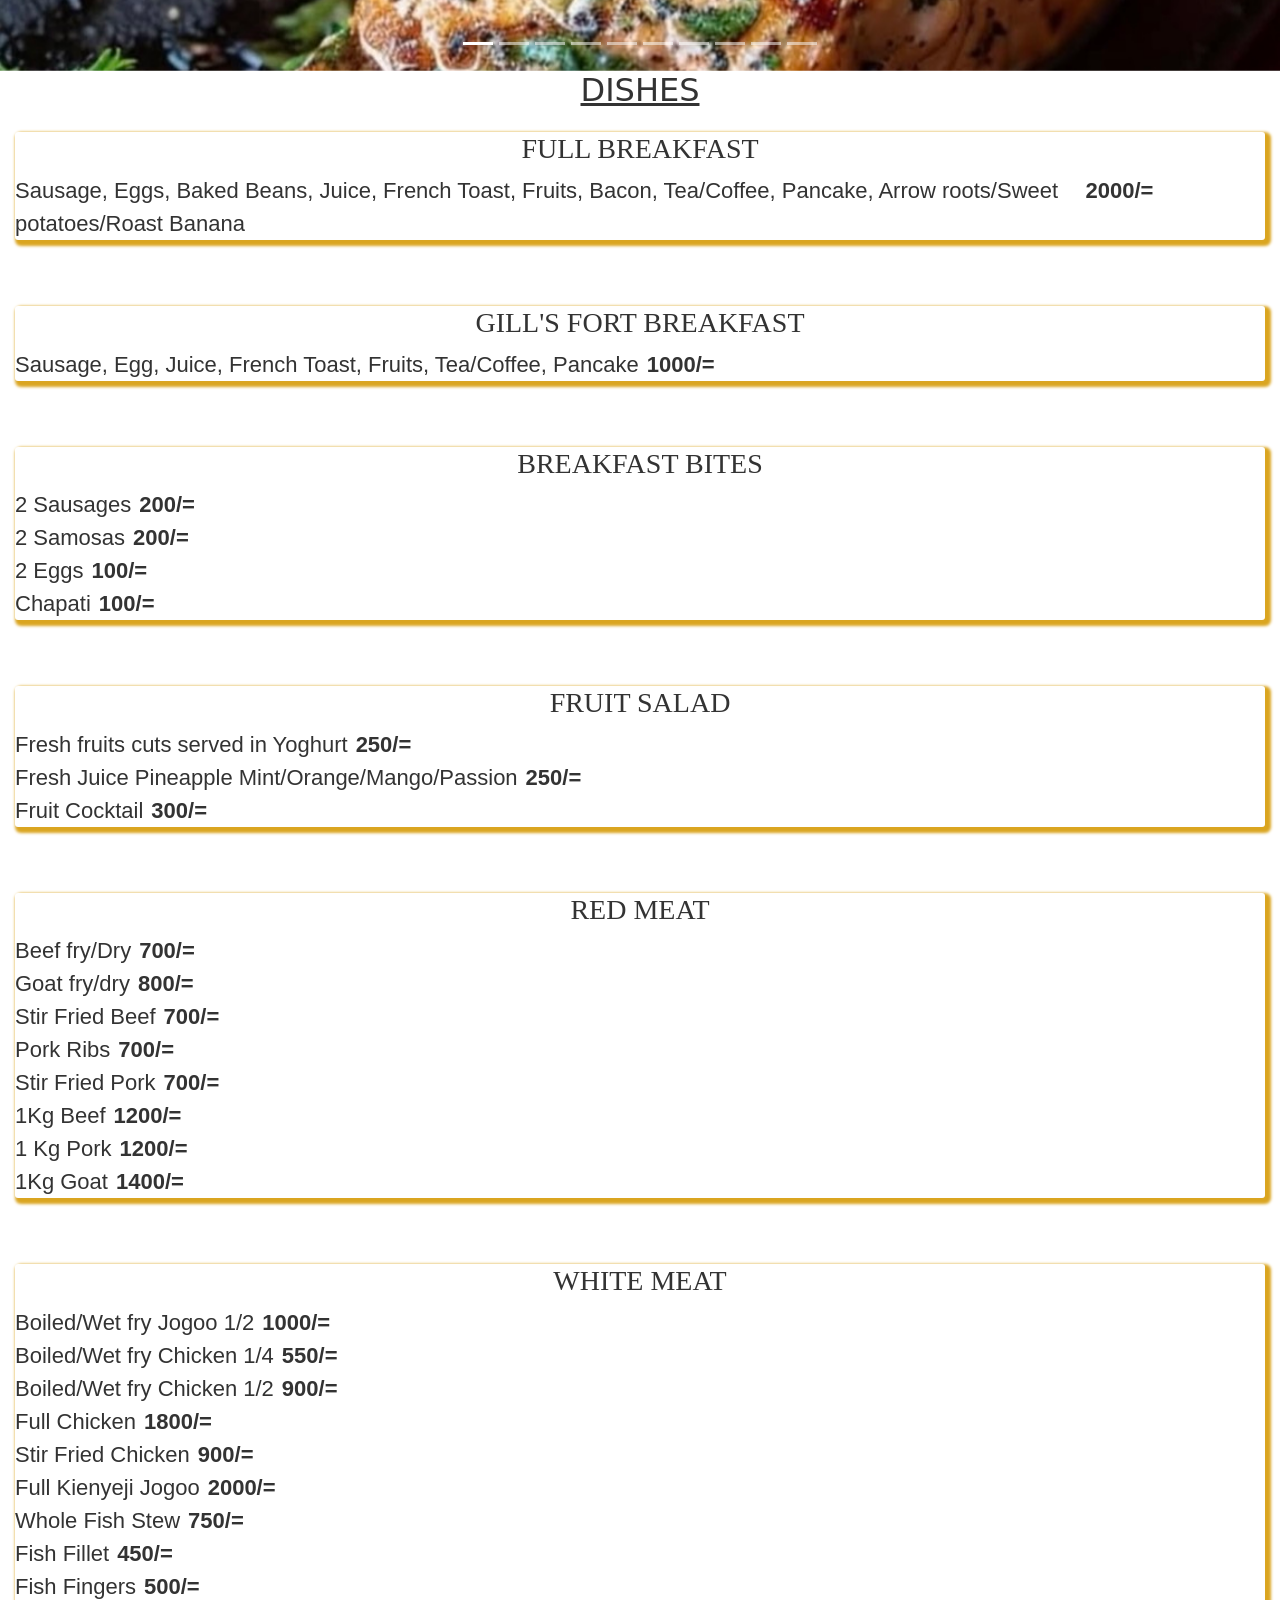
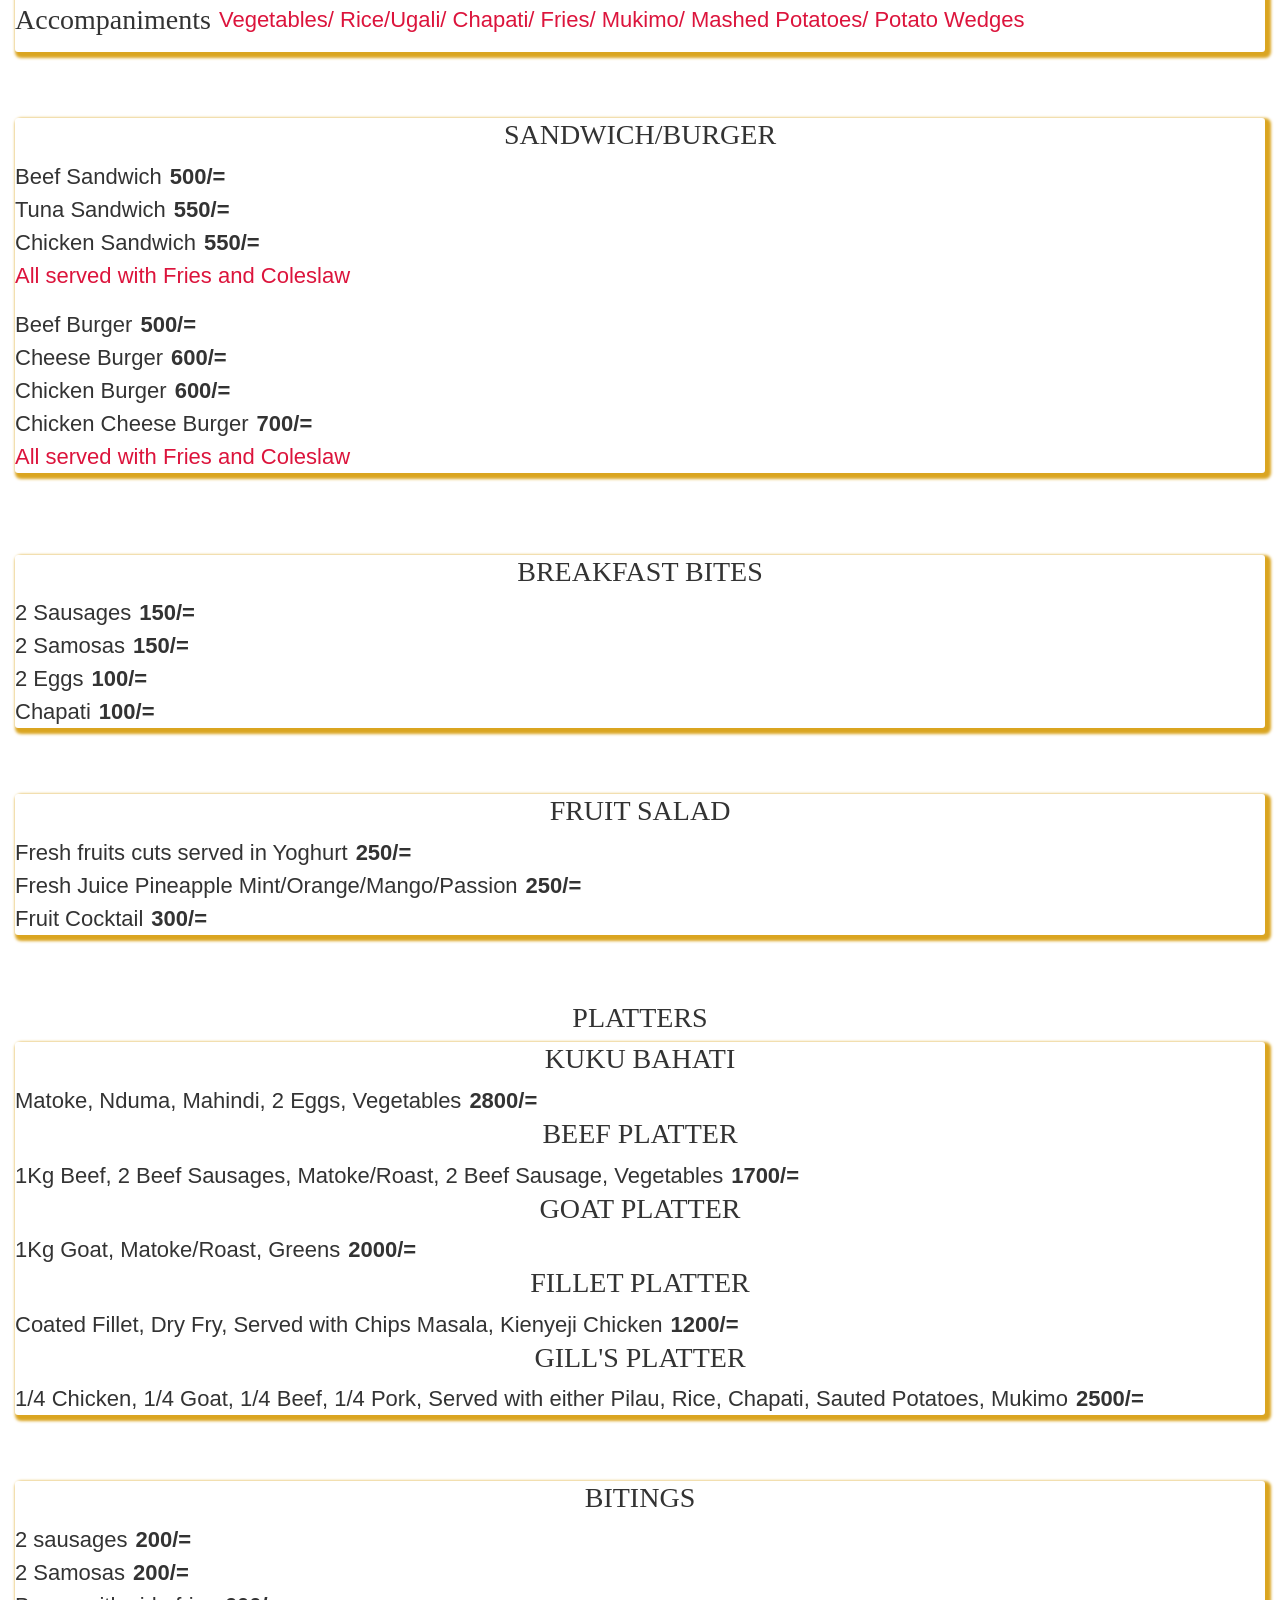
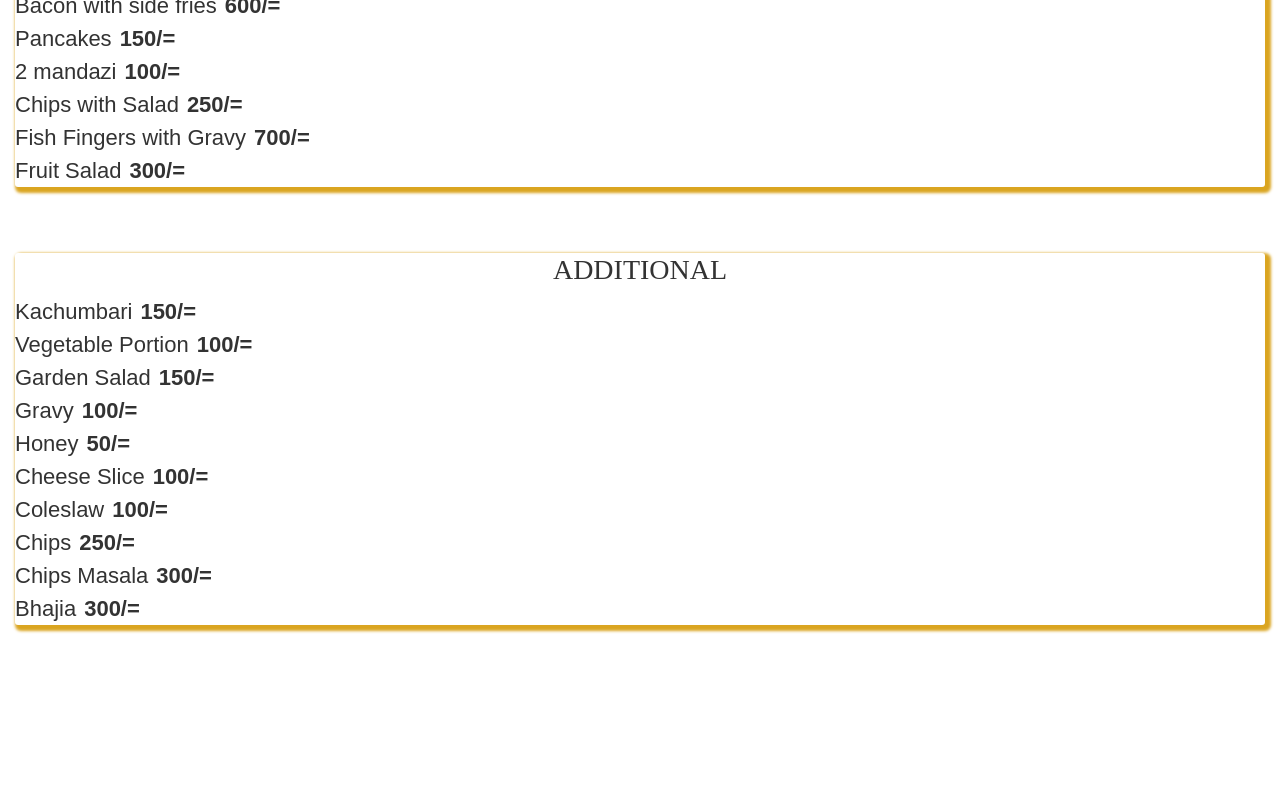
<file: Menu.html>
<!DOCTYPE html>
<html lang="en">
<head>
    <meta charset="UTF-8">
    <meta name="viewport" content="width=device-width, initial-scale=1.0">
    <title>THE GILLS FORT MURANG'A</title>
    <!-- css -->
    <link rel="stylesheet" href="style.css">
    <!-- bootstrap css -->
     <link rel="stylesheet" href="The CSS;JS Bootstrap/css/bootstrap.min.css">
     <!-- bootstrap Icons -->
     <link rel="stylesheet" href="https://cdn.jsdelivr.net/npm/bootstrap-icons@1.13.1/font/bootstrap-icons.min.css">
     <h1 class="Head1">THE GILLS FORT MURANG'A
      <img src="static/images/206B057E-2C45-46EB-94B4-165AD79D907F.jpeg" width="100%" alt="">
     </h1>
</head>
<body id="body">
    <!-- A responsive Nav Bar     -->
 <nav class="navbar navbar-expand-lg bg-light">
  <div class="container-fluid">
    <a class="navbar-brand text-dark" href="#">NAVIGATION BAR</a>
    <button class="navbar-toggler" type="button" data-bs-toggle="collapse" data-bs-target="#navbarNavAltMarkup" aria-controls="navbarNavAltMarkup" aria-expanded="false" aria-label="Toggle navigation">
      <span class="navbar-toggler-icon"></span>
    </button>
    <div class="collapse navbar-collapse" id="navbarNavAltMarkup">
      <div class="navbar-nav">
        <a class="nav-link active text-dark" aria-current="page" href="index.html">HOME</a>
        <a class="nav-link text-dark" href="Menu.html">MENU</a>
        <a class="nav-link text-dark" href="Beverage.html">BEVERAGES</a>
        <a class="nav-link text-dark" href="Alcohol.html">ALCOHOL</a>
        <a class="nav-link text-dark" href="Contact.html">CONTACT US</a>
      </div>
    </div>
  </div>
</nav>
 <nav>
          <ol class="Key">
            <li><a href="#BREAKFAST">FULL BREAKFAST</li>
            <li><a href="#GILLS">GILL'S FORT BREAKFAST</li>
            <li><a href="#BITES">BREAKFAST BITES</li>
            <li><a href="#FRUIT ">FRUIT SALAD</li>
            <li><a href="#BITINGS">BITINGS</li>
            <li><a href="#RED MEAT">RED MEAT</li>
            <li><a href="#WHITE MEAT">WHITE MEAT</li>
            <li><a href="#BEEF PLATTER">BEEF PLATTER</li> 
            <li><a href="#GOAT PLATTER">GOAT PLATTER</li>
            <li><a href="#FILLET PLATTER">FILLET PLATTER</li>   
            <li><a href="#GILL'S PLATTER">GILL'S PLATTER</li>
            <li><a href="#KUKU BAHATI">KUKU BAHATI</li>
            <li><a href="#SANDWICH/BURGER">SANDWICH/BURGER</li>    
             <li><a href="#ADDITIONALS">ADDITIONAL</li>  
          </ol>
        </nav>
<main>
  <!-- Carousel -->
    <div id="carouselExample" class="carousel slide" data-bs-ride="carousel">

    <!-- Indicators -->
    <div class="carousel-indicators">
        <button type="button" data-bs-target="#carouselExample" data-bs-slide-to="0" class="active"></button>
        <button type="button" data-bs-target="#carouselExample" data-bs-slide-to="1"></button>
        <button type="button" data-bs-target="#carouselExample" data-bs-slide-to="2"></button>
        <button type="button" data-bs-target="#carouselExample" data-bs-slide-to="3"></button>
        <button type="button" data-bs-target="#carouselExample" data-bs-slide-to="4"></button>
        <button type="button" data-bs-target="#carouselExample" data-bs-slide-to="5"></button>
        <button type="button" data-bs-target="#carouselExample" data-bs-slide-to="6"></button>
        <button type="button" data-bs-target="#carouselExample" data-bs-slide-to="7"></button>
        <button type="button" data-bs-target="#carouselExample" data-bs-slide-to="8"></button>
        <button type="button" data-bs-target="#carouselExample" data-bs-slide-to="9"></button>
    </div>

    <!-- Images -->
    <div class="carousel-inner">

        <div class="carousel-item active">
            <img src="static/images/IMG_5005.jpeg" class="d-block w-100">
        </div>

        <div class="carousel-item">
            <img src="static/images/IMG_5006.jpeg" class="d-block w-100">
        </div>

        <div class="carousel-item">
            <img src="static/images/IMG_5007.jpeg" class="d-block w-100">
        </div>

        <div class="carousel-item">
            <img src="static/images/IMG_5053.jpeg" class="d-block w-100">
        </div>

        <div class="carousel-item">
            <img src="static/images/IMG_5048.jpeg" class="d-block w-100">
        </div>

        <div class="carousel-item">
            <img src="static/images/IMG_5049.jpeg" class="d-block w-100">
        </div>

        <div class="carousel-item">
            <img src="static/images/IMG_5052.jpeg" class="d-block w-100">
        </div>

        <div class="carousel-item">
            <img src="static/images/IMG_5054.jpeg" class="d-block w-100">
        </div>

        <div class="carousel-item">
            <img src="static/images/IMG_5055.jpeg" class="d-block w-100">
        </div>

        <div class="carousel-item">
            <img src="static/images/IMG_5050.jpeg" class="d-block w-100">
        </div>

    </div>

    <!-- Controls -->
    <button class="carousel-control-prev" type="button" data-bs-target="#carouselExample" data-bs-slide="prev">
        <span class="carousel-control-prev-icon"></span>
    </button>

    <button class="carousel-control-next" type="button" data-bs-target="#carouselExample" data-bs-slide="next">
        <span class="carousel-control-next-icon"></span>
    </button>

</div>

</main>
<h2 id="Bev">DISHES</h2>
       <section class="menu">
        <div class="menu-container">
            <div class="menu-column">
                <div class="Box">
                  <Section id="BREAKFAST">
                <h3 id="bev">FULL BREAKFAST</h3>
                   <div class="menu-item">
                   <span>Sausage, Eggs, Baked Beans, Juice, French Toast, Fruits, Bacon, Tea/Coffee, Pancake, Arrow roots/Sweet potatoes/Roast Banana</span>
                   <span>2000/=</span>
                   </div>
                   </div> <br> <br>

                  <div class="Box">
                  <Section id="GILLS">
                <h3 id="bev">GILL'S FORT BREAKFAST</h3>
                   <div class="menu-item">
                   <span>Sausage, Egg, Juice, French Toast, Fruits, Tea/Coffee, Pancake</span>
                   <span>1000/=</span>
                   </div>
                  </div> <br> <br>
                  
                  <div class="Box">
                  <Section id="BITES">
                  <h3 id="bev">BREAKFAST BITES</h3>
                   <div class="menu-item">
                   <span>2 Sausages</span>
                   <span>200/=</span>
                   </div>
                   <div class="menu-item">
                   <span>2 Samosas</span>
                   <span>200/=</span>
                   </div>
                   <div class="menu-item">
                   <span>2 Eggs</span>
                   <span>100/=</span>
                   </div>
                   <div class="menu-item">
                   <span>Chapati</span>
                   <span>100/=</span>
                   </div>
                  </div> <br> <br>

                  <div class="Box">
                  <Section id="FRUIT">
                <h3 id="bev">FRUIT SALAD</h3>
                   <div class="menu-item">
                   <span>Fresh fruits cuts served in Yoghurt</span>
                   <span>250/=</span>
                   </div>
                   <div class="menu-item">
                   <span>Fresh Juice Pineapple Mint/Orange/Mango/Passion</span>
                   <span>250/=</span>
                   </div>
                   <div class="menu-item">
                   <span>Fruit Cocktail</span>
                   <span>300/=</span>
                   </div>
                  </div> <br> <br>

                 <div class="Box">
                  <Section id="RED MEAT">
                  <h3 id="bev">RED MEAT</h3>
                   <div class="menu-item">
                   <span>Beef fry/Dry</span>
                   <span>700/=</span>
                   </div>
                   <div class="menu-item">
                   <span>Goat fry/dry</span>
                   <span>800/=</span>
                   </div>
                   <div class="menu-item">
                   <span>Stir Fried Beef</span>
                   <span>700/=</span>
                   </div>
                   <div class="menu-item">
                   <span>Pork Ribs</span>
                   <span>700/=</span>
                   </div>
                   <div class="menu-item">
                   <span>Stir Fried Pork</span>
                   <span>700/=</span>
                   </div>
                   <div class="menu-item">
                   <span>1Kg Beef</span>
                   <span>1200/=</span>
                   </div>
                   <div class="menu-item">
                   <span>1 Kg Pork</span>
                   <span>1200/=</span>
                   </div>
                   <div class="menu-item">
                   <span>1Kg Goat</span>
                   <span>1400/=</span>
                   </div>
                   </div> <br> <br>

                  <div class="Box">
                  <Section id="WHITE MEAT">
                  <h3 id="bev">WHITE MEAT</h3>
                   <div class="menu-item">
                   <span>Boiled/Wet fry Jogoo 1/2</span>
                   <span>1000/=</span>
                   </div>
                   <div class="menu-item">
                   <span>Boiled/Wet fry Chicken 1/4</span>
                   <span>550/=</span>
                   </div>
                   <div class="menu-item">
                   <span>Boiled/Wet fry Chicken 1/2</span>
                   <span>900/=</span>
                   </div>
                   <div class="menu-item">
                   <span>Full Chicken</span>
                   <span>1800/=</span>
                   </div>
                   <div class="menu-item">
                   <span>Stir Fried Chicken</span>
                   <span>900/=</span>
                   </div>
                   <div class="menu-item">
                   <span>Full Kienyeji Jogoo</span>
                   <span>2000/=</span>
                   </div>
                   <div class="menu-item">
                   <span>Whole Fish Stew</span>
                   <span>750/=</span>
                   </div>
                   <div class="menu-item">
                   <span>Fish Fillet</span>
                   <span>450/=</span>
                   </div>
                   <div class="menu-item">
                   <span>Fish Fingers</span>
                   <span>500/=</span>
                   </div> 
                   <div class="menu-item">
                   <h3 id="bev">Accompaniments</h3>
                   <p id="Wrap">Vegetables/ Rice/Ugali/ Chapati/ Fries/ Mukimo/ Mashed Potatoes/ Potato Wedges</p>
                   </div> 
                  </div> <br> <br>

                  <div class="Box">
                  <Section id="SANDWICH/BURGER">
                  <h3 id="bev"> SANDWICH/BURGER</h3>
                   <div class="menu-item">
                   <span>Beef Sandwich</span>
                   <span>500/=</span>
                   </div>
                   <div class="menu-item">
                   <span>Tuna Sandwich</span>
                   <span>550/=</span>
                   </div>
                   <div class="menu-item">
                   <span>Chicken Sandwich</span>
                   <span>550/=</span>
                   </div>
                   <p id="Wrap">All served with Fries and Coleslaw</p>
                   <div class="menu-item">
                   <span>Beef Burger</span>
                   <span>500/=</span>
                   </div>
                   <div class="menu-item">
                   <span>Cheese Burger</span>
                   <span>600/=</span>
                   </div>
                   <div class="menu-item">
                   <span>Chicken Burger</span>
                   <span>600/=</span>
                   </div>
                   <div class="menu-item">
                   <span>Chicken Cheese Burger</span>
                   <span>700/=</span>
                   </div>
                   <p id="Wrap">All served with Fries and Coleslaw</p>
                  </div> <br> <br>

                  <div class="Box">
                  <Section id="BITES">
                  <h3 id="bev">BREAKFAST BITES</h3>
                   <div class="menu-item">
                   <span>2 Sausages</span>
                   <span>150/=</span>
                   </div>
                   <div class="menu-item">
                   <span>2 Samosas</span>
                   <span>150/=</span>
                   </div>
                   <div class="menu-item">
                   <span>2 Eggs</span>
                   <span>100/=</span>
                   </div>
                   <div class="menu-item">
                   <span>Chapati</span>
                   <span>100/=</span>
                   </div>
                  </div> <br> <br>

                  <div class="Box">
                  <Section id="FRUIT">
                <h3 id="bev">FRUIT SALAD</h3>
                   <div class="menu-item">
                   <span>Fresh fruits cuts served in Yoghurt</span>
                   <span>250/=</span>
                   </div>
                   <div class="menu-item">
                   <span>Fresh Juice Pineapple Mint/Orange/Mango/Passion</span>
                   <span>250/=</span>
                   </div>
                   <div class="menu-item">
                   <span>Fruit Cocktail</span>
                   <span>300/=</span>
                   </div>
                  </div> <br> <br>


                   <h3 id="bev"> PLATTERS</h3>
                  <div class="Box">
                  <Section id="KUKU BAHATI">
                  <h3 id="bev">KUKU BAHATI</h3>
                   <div class="menu-item">
                   <span>Matoke, Nduma, Mahindi, 2 Eggs, Vegetables</span>
                   <span>2800/=</span>
                   </div>
                    <Section id="BEEF PLATTER"></Section>
                    <h3 id="bev">BEEF PLATTER</h3>
                   <div class="menu-item">
                   <span>1Kg Beef, 2 Beef Sausages, Matoke/Roast, 2 Beef Sausage, Vegetables</span>
                   <span>1700/=</span>
                   </div>
                    <Section id="GOAT PLATTER"></Section>
                    <h3 id="bev">GOAT PLATTER</h3>
                   <div class="menu-item">
                   <span>1Kg Goat, Matoke/Roast, Greens</span>
                   <span>2000/=</span>
                   </div>
                    <Section id="FILLET PLATTER"></Section>
                    <h3 id="bev">FILLET PLATTER</h3>
                   <div class="menu-item">
                   <span>Coated Fillet, Dry Fry, Served with Chips Masala, Kienyeji Chicken</span>
                   <span>1200/=</span>
                   </div>
                    <Section id="GILL'S PLATTER"></Section>
                    <h3 id="bev">GILL'S PLATTER</h3>
                   <div class="menu-item">
                   <span>1/4 Chicken, 1/4 Goat, 1/4 Beef, 1/4 Pork, Served with either Pilau, Rice, Chapati, Sauted Potatoes, Mukimo</span>
                   <span>2500/=</span>
                   </div>                
                  </div> <br> <br>

                  <Section id="BITINGS"></Section>
                   <div class="Box">
                    <h3 id="bev">BITINGS</h3>
                   <div class="menu-item">
                   <span>2 sausages</span>
                   <span>200/=</span>
                   </div>
                    <div class="menu-item">
                   <span>2 Samosas</span>
                   <span>200/=</span>
                   </div>
                    <div class="menu-item">
                   <span>Bacon with side fries</span>
                   <span>600/=</span>
                   </div>
                    <div class="menu-item">
                   <span>Pancakes</span>
                   <span>150/=</span>
                   </div>
                   <div class="menu-item">
                   <span>2 mandazi</span>
                   <span>100/=</span>
                   </div>
                   <div class="menu-item">
                   <span>Chips with Salad</span>
                   <span>250/=</span>
                   </div>
                   <div class="menu-item">
                   <span>Fish Fingers with Gravy</span>
                   <span>700/=</span>
                   </div>
                   <div class="menu-item">
                   <span>Fruit Salad</span>
                   <span>300/=</span>
                   </div>
                   </div> <br> <br>

                   <div class="Box">
                  <Section id="ADDITIONAL">
                  <h3 id="bev">ADDITIONAL</h3>
                   <div class="menu-item">
                   <span>Kachumbari</span>
                   <span>150/=</span>
                   </div>
                   <div class="menu-item">
                   <span>Vegetable Portion</span>
                   <span>100/=</span>
                   </div>
                   <div class="menu-item">
                   <span>Garden Salad</span>
                   <span>150/=</span>
                   </div>
                   <div class="menu-item">
                   <span>Gravy</span>
                   <span>100/=</span>
                   </div>
                   <div class="menu-item">
                   <span>Honey</span>
                   <span>50/=</span>
                   </div>
                   <div class="menu-item">
                   <span>Cheese Slice</span>
                   <span>100/=</span>
                   </div>
                   <div class="menu-item">
                   <span>Coleslaw</span>
                   <span>100/=</span>
                   </div>
                   <div class="menu-item">
                   <span>Chips</span>
                   <span>250/=</span>
                   </div>
                   <div class="menu-item">
                   <span>Chips Masala</span>
                   <span>300/=</span>
                   </div>
                   <div class="menu-item">
                   <span>Bhajia</span>
                   <span>300/=</span>
                   </div>
                   </div> <br> <br>


        <script src="The CSS;JS Bootstrap/js/bootstrap.min.js"></script>
</body>
</html>
</file>
<file: style.css>
.Head1{
    text-align: center;
    color: #FFFFFF;
    font-family: Cambria, Cochin, Georgia, Times, 'Times New Roman', serif;
    background-color: #222222;
    font-size: 30px;
    font-weight: bold;
}
#body{
    background-color: #FFFFFF;
    overflow-x: hidden;
}
#Intro{
    text-align: center;
    border: 3px;
    border-radius: 2px 2px 2px 2px;
    box-shadow: 2px 2px 2px 2px;
    padding: 10px 10px 10px 10px;
    color:  #333333;
    background-color: #FFFFFF;
    font-size: 30px;
}
h2{
    text-decoration: underline;
}
#H2{
    text-align: center;
    color: #FFFFFF ;
     font-weight: bold;
}
@media(max-width:767px){
    Body{
        background-color: #FFFFFF;
    }
}
.menu{
    padding:5px;
    font-family: Arial, Helvetica, sans-serif;
    background-color:#FFFFFF;
}
.menu-container{
    display: flex;
    justify-content: center;
    gap: 80px;
    width: 100%;
    max-width: 100%;
    padding: 5px;
}
.menu-column{
    width: 100%;
    margin-bottom: 100px;
    font-size: 22px;
    color:#333333 ;
    padding: 5px;
}
.menu-item{
    display: flex;
    flex-wrap: wrap;
   gap: 8px;
}
#Bev{
    text-align: center;
    text-decoration: none;
    text-decoration: underline;
    color: #333333;
}
#bev{
    text-align: center;
    text-decoration: none;
    font-family: Cambria, Cochin, Georgia, Times, 'Times New Roman', serif;
    color:#333333;
}
.Box{
    border-radius: 3px 3px 3px 3px;
    border: 5px 5px 5px 5px goldenrod;
    box-shadow: 3px 3px 3px 3px goldenrod;
    border-bottom: 10%;
}
#Cock{
    color: crimson;
}
.Key li a{
    color: #333333 ;
    text-decoration: underline;
    font-weight: bolder ;
    
}
.Key{
   list-style-type: none;
   display: grid;
   gap: 5px;
   flex-wrap: wrap;
   text-decoration: underline;
   grid-template-columns: 1fr 1fr;
   
}
a{
    text-decoration: none !important;

}
.Con{
    color: #333333;
    text-decoration: underline;
}
#Wrap{
    color: crimson;
}
.navbar .btn{
    background-color: #C9A227;
    color:#FFFFFF ;
}
#F{
    text-decoration: underline;
}
.P{
    color: #333333;
}
.menu-item span:first-child{
    max-width: 85%;
    word-wrap: break-word;
}
.menu-item span:last-child{
   font-weight: bold;
   white-space: nowrap;
}
.carousel-item img {
    width: 100%;
    height: 500px;
    object-fit: cover;
}
.menu-item span{
    display: inline;
}
</file>
